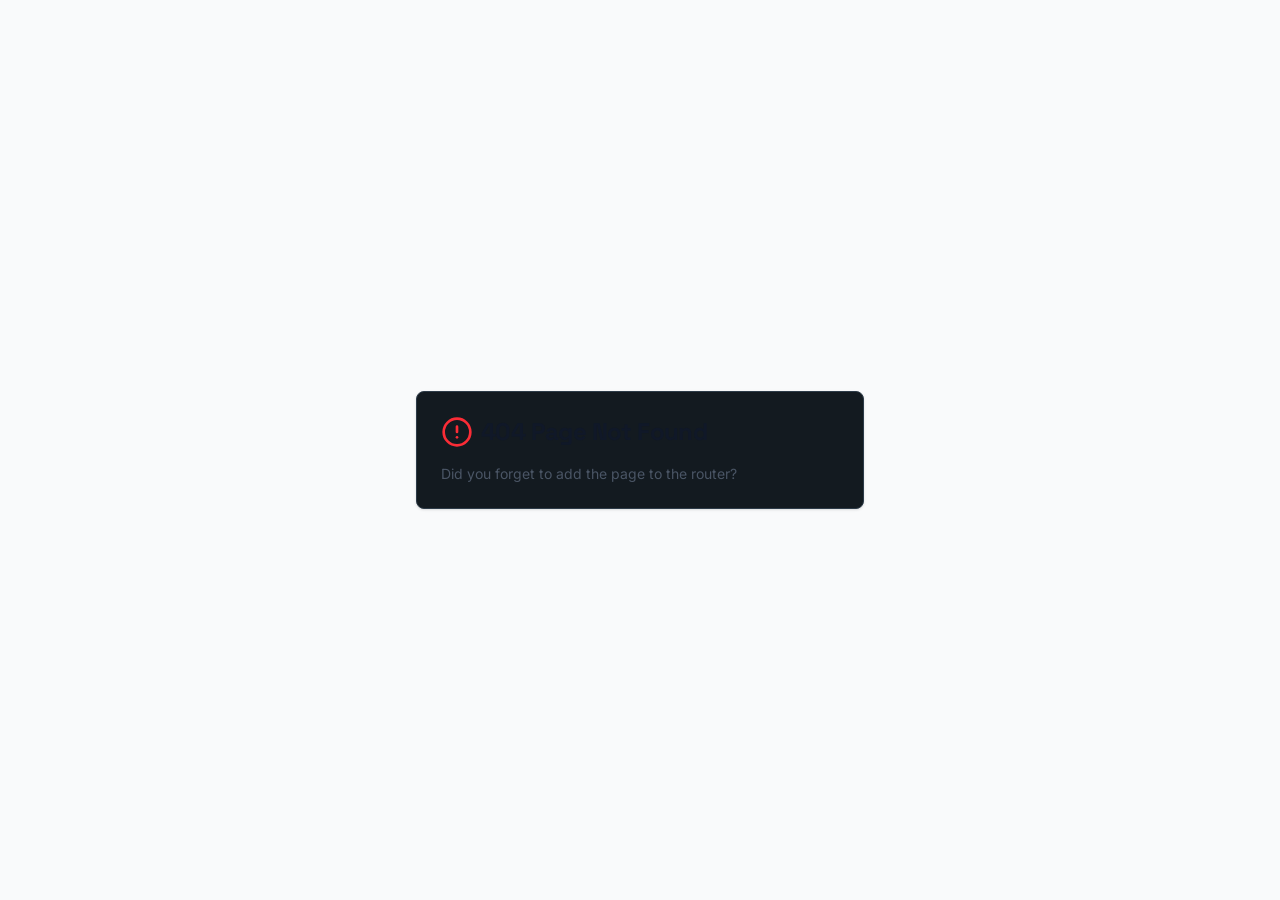
<file: index.html>
<!DOCTYPE html>
<html lang="en">
  <head>
    <meta charset="UTF-8" />
    <meta name="viewport" content="width=device-width, initial-scale=1.0, maximum-scale=1" />
    <title>311 Designs</title>
    <meta name="description" content="311 Designs — built on Replit. Update this description to reflect the app." />
    <meta name="robots" content="index, follow" />
    <meta property="og:title" content="311 Designs" />
    <meta property="og:description" content="311 Designs — built on Replit. Update this description to reflect the app." />
    <meta property="og:type" content="website" />
    <meta name="twitter:card" content="summary_large_image" />
    <meta name="twitter:title" content="311 Designs" />
    <meta name="twitter:description" content="311 Designs — built on Replit. Update this description to reflect the app." />
    <link rel="icon" type="image/png" href="/favicon.png" />
    <link rel="apple-touch-icon" href="/apple-touch-icon.png" />
    <link rel="preconnect" href="https://fonts.googleapis.com">
    <link rel="preconnect" href="https://fonts.gstatic.com" crossorigin>
    <link href="https://fonts.googleapis.com/css2?family=Inter:wght@400;500;600;700&display=swap" rel="stylesheet">
    <script type="module" crossorigin src="/assets/index-Cgvlx0r5.js"></script>
    <link rel="stylesheet" crossorigin href="/assets/index-7z28uoMQ.css">
  </head>
  <body>
    <div id="root"></div>
  </body>
</html>
</file>
<file: assets/index-7z28uoMQ.css>
@import"https://fonts.googleapis.com/css2?family=Inter:wght@400;500;600&family=Space+Grotesk:wght@500;600;700&display=swap";@layer components;@layer properties{@supports (((-webkit-hyphens:none)) and (not (margin-trim:inline))) or ((-moz-orient:inline) and (not (color:rgb(from red r g b)))){*,:before,:after,::backdrop{--tw-translate-x:0;--tw-translate-y:0;--tw-translate-z:0;--tw-scale-x:1;--tw-scale-y:1;--tw-scale-z:1;--tw-rotate-x:initial;--tw-rotate-y:initial;--tw-rotate-z:initial;--tw-skew-x:initial;--tw-skew-y:initial;--tw-space-y-reverse:0;--tw-space-x-reverse:0;--tw-border-style:solid;--tw-gradient-position:initial;--tw-gradient-from:#0000;--tw-gradient-via:#0000;--tw-gradient-to:#0000;--tw-gradient-stops:initial;--tw-gradient-via-stops:initial;--tw-gradient-from-position:0%;--tw-gradient-via-position:50%;--tw-gradient-to-position:100%;--tw-leading:initial;--tw-font-weight:initial;--tw-tracking:initial;--tw-ordinal:initial;--tw-slashed-zero:initial;--tw-numeric-figure:initial;--tw-numeric-spacing:initial;--tw-numeric-fraction:initial;--tw-shadow:0 0 #0000;--tw-shadow-color:initial;--tw-shadow-alpha:100%;--tw-inset-shadow:0 0 #0000;--tw-inset-shadow-color:initial;--tw-inset-shadow-alpha:100%;--tw-ring-color:initial;--tw-ring-shadow:0 0 #0000;--tw-inset-ring-color:initial;--tw-inset-ring-shadow:0 0 #0000;--tw-ring-inset:initial;--tw-ring-offset-width:0px;--tw-ring-offset-color:#fff;--tw-ring-offset-shadow:0 0 #0000;--tw-outline-style:solid;--tw-blur:initial;--tw-brightness:initial;--tw-contrast:initial;--tw-grayscale:initial;--tw-hue-rotate:initial;--tw-invert:initial;--tw-opacity:initial;--tw-saturate:initial;--tw-sepia:initial;--tw-drop-shadow:initial;--tw-drop-shadow-color:initial;--tw-drop-shadow-alpha:100%;--tw-drop-shadow-size:initial;--tw-backdrop-blur:initial;--tw-backdrop-brightness:initial;--tw-backdrop-contrast:initial;--tw-backdrop-grayscale:initial;--tw-backdrop-hue-rotate:initial;--tw-backdrop-invert:initial;--tw-backdrop-opacity:initial;--tw-backdrop-saturate:initial;--tw-backdrop-sepia:initial;--tw-duration:initial;--tw-ease:initial;--tw-content:"";--tw-animation-delay:0s;--tw-animation-direction:normal;--tw-animation-duration:initial;--tw-animation-fill-mode:none;--tw-animation-iteration-count:1;--tw-enter-blur:0;--tw-enter-opacity:1;--tw-enter-rotate:0;--tw-enter-scale:1;--tw-enter-translate-x:0;--tw-enter-translate-y:0;--tw-exit-blur:0;--tw-exit-opacity:1;--tw-exit-rotate:0;--tw-exit-scale:1;--tw-exit-translate-x:0;--tw-exit-translate-y:0}}}@layer theme{:root,:host{--color-red-50:oklch(97.1% .013 17.38);--color-red-300:oklch(80.8% .114 19.571);--color-red-400:oklch(70.4% .191 22.216);--color-red-500:oklch(63.7% .237 25.331);--color-red-600:oklch(57.7% .245 27.325);--color-blue-300:oklch(80.9% .105 251.813);--color-gray-50:oklch(98.5% .002 247.839);--color-gray-600:oklch(44.6% .03 256.802);--color-gray-900:oklch(21% .034 264.665);--color-black:#000;--color-white:#fff;--spacing:.25rem;--container-sm:24rem;--container-md:28rem;--container-lg:32rem;--container-2xl:42rem;--container-4xl:56rem;--text-xs:.75rem;--text-xs--line-height:calc(1 / .75);--text-sm:.875rem;--text-sm--line-height:calc(1.25 / .875);--text-base:1rem;--text-base--line-height: 1.5 ;--text-lg:1.125rem;--text-lg--line-height:calc(1.75 / 1.125);--text-xl:1.25rem;--text-xl--line-height:calc(1.75 / 1.25);--text-2xl:1.5rem;--text-2xl--line-height:calc(2 / 1.5);--text-3xl:1.875rem;--text-3xl--line-height: 1.2 ;--text-4xl:2.25rem;--text-4xl--line-height:calc(2.5 / 2.25);--text-5xl:3rem;--text-5xl--line-height:1;--text-7xl:4.5rem;--text-7xl--line-height:1;--text-8xl:6rem;--text-8xl--line-height:1;--font-weight-light:300;--font-weight-normal:400;--font-weight-medium:500;--font-weight-semibold:600;--font-weight-bold:700;--tracking-tighter:-.05em;--tracking-tight:-.025em;--tracking-wide:.025em;--tracking-wider:.05em;--tracking-widest:.1em;--leading-snug:1.375;--leading-normal:1.5;--leading-relaxed:1.625;--drop-shadow-md:0 3px 3px #0000001f;--drop-shadow-lg:0 4px 4px #00000026;--ease-in-out:cubic-bezier(.4, 0, .2, 1);--animate-spin:spin 1s linear infinite;--animate-pulse:pulse 2s cubic-bezier(.4, 0, .6, 1) infinite;--animate-bounce:bounce 1s infinite;--blur-md:12px;--aspect-video:16 / 9;--default-transition-duration:.15s;--default-transition-timing-function:cubic-bezier(.4, 0, .2, 1);--default-font-family:var(--app-font-sans);--default-mono-font-family:var(--app-font-mono);--color-border:hsl(var(--border))}}@layer base{*,:after,:before,::backdrop{box-sizing:border-box;border:0 solid;margin:0;padding:0}::file-selector-button{box-sizing:border-box;border:0 solid;margin:0;padding:0}html,:host{-webkit-text-size-adjust:100%;tab-size:4;line-height:1.5;font-family:var(--default-font-family,ui-sans-serif, system-ui, sans-serif, "Apple Color Emoji", "Segoe UI Emoji", "Segoe UI Symbol", "Noto Color Emoji");font-feature-settings:var(--default-font-feature-settings,normal);font-variation-settings:var(--default-font-variation-settings,normal);-webkit-tap-highlight-color:transparent}hr{height:0;color:inherit;border-top-width:1px}abbr:where([title]){-webkit-text-decoration:underline dotted;text-decoration:underline dotted}h1,h2,h3,h4,h5,h6{font-size:inherit;font-weight:inherit}a{color:inherit;-webkit-text-decoration:inherit;text-decoration:inherit}b,strong{font-weight:bolder}code,kbd,samp,pre{font-family:var(--default-mono-font-family,ui-monospace, SFMono-Regular, Menlo, Monaco, Consolas, "Liberation Mono", "Courier New", monospace);font-feature-settings:var(--default-mono-font-feature-settings,normal);font-variation-settings:var(--default-mono-font-variation-settings,normal);font-size:1em}small{font-size:80%}sub,sup{vertical-align:baseline;font-size:75%;line-height:0;position:relative}sub{bottom:-.25em}sup{top:-.5em}table{text-indent:0;border-color:inherit;border-collapse:collapse}:-moz-focusring{outline:auto}progress{vertical-align:baseline}summary{display:list-item}ol,ul,menu{list-style:none}img,svg,video,canvas,audio,iframe,embed,object{vertical-align:middle;display:block}img,video{max-width:100%;height:auto}button,input,select,optgroup,textarea{font:inherit;font-feature-settings:inherit;font-variation-settings:inherit;letter-spacing:inherit;color:inherit;opacity:1;background-color:#0000;border-radius:0}::file-selector-button{font:inherit;font-feature-settings:inherit;font-variation-settings:inherit;letter-spacing:inherit;color:inherit;opacity:1;background-color:#0000;border-radius:0}:where(select:is([multiple],[size])) optgroup{font-weight:bolder}:where(select:is([multiple],[size])) optgroup option{padding-inline-start:20px}::file-selector-button{margin-inline-end:4px}::placeholder{opacity:1}@supports (not ((-webkit-appearance:-apple-pay-button))) or (contain-intrinsic-size:1px){::placeholder{color:currentColor}@supports (color:color-mix(in lab,red,red)){::placeholder{color:color-mix(in oklab,currentcolor 50%,transparent)}}}textarea{resize:vertical}::-webkit-search-decoration{-webkit-appearance:none}::-webkit-date-and-time-value{min-height:1lh;text-align:inherit}::-webkit-datetime-edit{display:inline-flex}::-webkit-datetime-edit-fields-wrapper{padding:0}::-webkit-datetime-edit{padding-block:0}::-webkit-datetime-edit-year-field{padding-block:0}::-webkit-datetime-edit-month-field{padding-block:0}::-webkit-datetime-edit-day-field{padding-block:0}::-webkit-datetime-edit-hour-field{padding-block:0}::-webkit-datetime-edit-minute-field{padding-block:0}::-webkit-datetime-edit-second-field{padding-block:0}::-webkit-datetime-edit-millisecond-field{padding-block:0}::-webkit-datetime-edit-meridiem-field{padding-block:0}::-webkit-calendar-picker-indicator{line-height:1}:-moz-ui-invalid{box-shadow:none}button,input:where([type=button],[type=reset],[type=submit]){appearance:button}::file-selector-button{appearance:button}::-webkit-inner-spin-button{height:auto}::-webkit-outer-spin-button{height:auto}[hidden]:where(:not([hidden=until-found])){display:none!important}*{border-color:hsl(var(--border))}body{background-color:hsl(var(--background));font-family:var(--app-font-sans);color:hsl(var(--foreground));-webkit-font-smoothing:antialiased;-moz-osx-font-smoothing:grayscale}h1,h2,h3,h4,h5,h6{font-family:var(--app-font-serif);--tw-tracking:var(--tracking-tight);letter-spacing:var(--tracking-tight)}html{scroll-behavior:smooth}}@layer utilities{.\@container\/field-group{container:field-group/inline-size}.pointer-events-auto{pointer-events:auto}.pointer-events-none{pointer-events:none}.invisible{visibility:hidden}.sr-only{clip-path:inset(50%);white-space:nowrap;border-width:0;width:1px;height:1px;margin:-1px;padding:0;position:absolute;overflow:hidden}.absolute{position:absolute}.fixed{position:fixed}.relative{position:relative}.static{position:static}.inset-0{inset:0}.inset-x-0{inset-inline:0}.inset-y-0{inset-block:0}.-top-12{top:calc(var(--spacing) * -12)}.top-0{top:0}.top-1\.5{top:calc(var(--spacing) * 1.5)}.top-1\/2{top:50%}.top-2{top:calc(var(--spacing) * 2)}.top-3{top:calc(var(--spacing) * 3)}.top-3\.5{top:calc(var(--spacing) * 3.5)}.top-4{top:calc(var(--spacing) * 4)}.top-\[1px\]{top:1px}.top-\[50\%\]{top:50%}.top-\[60\%\]{top:60%}.top-full{top:100%}.-right-12{right:calc(var(--spacing) * -12)}.right-0{right:0}.right-1{right:var(--spacing)}.right-2{right:calc(var(--spacing) * 2)}.right-3{right:calc(var(--spacing) * 3)}.right-4{right:calc(var(--spacing) * 4)}.right-6{right:calc(var(--spacing) * 6)}.-bottom-12{bottom:calc(var(--spacing) * -12)}.bottom-0{bottom:0}.bottom-10{bottom:calc(var(--spacing) * 10)}.-left-12{left:calc(var(--spacing) * -12)}.left-0{left:0}.left-1\/2{left:50%}.left-2{left:calc(var(--spacing) * 2)}.left-3{left:calc(var(--spacing) * 3)}.left-\[50\%\]{left:50%}.z-0{z-index:0}.z-10{z-index:10}.z-20{z-index:20}.z-50{z-index:50}.z-\[1\]{z-index:1}.z-\[100\]{z-index:100}.order-first{order:-9999}.order-last{order:9999}.container{width:100%}@media(min-width:40rem){.container{max-width:40rem}}@media(min-width:48rem){.container{max-width:48rem}}@media(min-width:64rem){.container{max-width:64rem}}@media(min-width:80rem){.container{max-width:80rem}}@media(min-width:96rem){.container{max-width:96rem}}.\!m-0{margin:0!important}.-mx-1{margin-inline:calc(var(--spacing) * -1)}.mx-2{margin-inline:calc(var(--spacing) * 2)}.mx-3\.5{margin-inline:calc(var(--spacing) * 3.5)}.mx-4{margin-inline:calc(var(--spacing) * 4)}.mx-auto{margin-inline:auto}.-my-2{margin-block:calc(var(--spacing) * -2)}.my-0{margin-block:0}.my-0\.5{margin-block:calc(var(--spacing) * .5)}.my-1{margin-block:var(--spacing)}.-mt-4{margin-top:calc(var(--spacing) * -4)}.mt-1\.5{margin-top:calc(var(--spacing) * 1.5)}.mt-2{margin-top:calc(var(--spacing) * 2)}.mt-4{margin-top:calc(var(--spacing) * 4)}.mt-6{margin-top:calc(var(--spacing) * 6)}.mt-12{margin-top:calc(var(--spacing) * 12)}.mt-24{margin-top:calc(var(--spacing) * 24)}.mt-auto{margin-top:auto}.mr-2{margin-right:calc(var(--spacing) * 2)}.mb-1{margin-bottom:var(--spacing)}.mb-2{margin-bottom:calc(var(--spacing) * 2)}.mb-3{margin-bottom:calc(var(--spacing) * 3)}.mb-4{margin-bottom:calc(var(--spacing) * 4)}.mb-6{margin-bottom:calc(var(--spacing) * 6)}.mb-8{margin-bottom:calc(var(--spacing) * 8)}.mb-10{margin-bottom:calc(var(--spacing) * 10)}.mb-16{margin-bottom:calc(var(--spacing) * 16)}.-ml-4{margin-left:calc(var(--spacing) * -4)}.ml-1{margin-left:var(--spacing)}.ml-2{margin-left:calc(var(--spacing) * 2)}.ml-4{margin-left:calc(var(--spacing) * 4)}.ml-auto{margin-left:auto}.line-clamp-2{-webkit-line-clamp:2;-webkit-box-orient:vertical;display:-webkit-box;overflow:hidden}.block{display:block}.flex{display:flex}.grid{display:grid}.hidden{display:none}.inline-flex{display:inline-flex}.table{display:table}.aspect-\[4\/3\]{aspect-ratio:4/3}.aspect-square{aspect-ratio:1}.aspect-video{aspect-ratio:var(--aspect-video)}.size-4{width:calc(var(--spacing) * 4);height:calc(var(--spacing) * 4)}.size-6{width:calc(var(--spacing) * 6);height:calc(var(--spacing) * 6)}.size-8{width:calc(var(--spacing) * 8);height:calc(var(--spacing) * 8)}.size-10{width:calc(var(--spacing) * 10);height:calc(var(--spacing) * 10)}.size-\[--cell-size\]{width:--cell-size;height:--cell-size}.h-1{height:var(--spacing)}.h-1\.5{height:calc(var(--spacing) * 1.5)}.h-1\/2{height:50%}.h-2{height:calc(var(--spacing) * 2)}.h-2\.5{height:calc(var(--spacing) * 2.5)}.h-3{height:calc(var(--spacing) * 3)}.h-3\.5{height:calc(var(--spacing) * 3.5)}.h-3\/4{height:75%}.h-4{height:calc(var(--spacing) * 4)}.h-5{height:calc(var(--spacing) * 5)}.h-6{height:calc(var(--spacing) * 6)}.h-7{height:calc(var(--spacing) * 7)}.h-8{height:calc(var(--spacing) * 8)}.h-9{height:calc(var(--spacing) * 9)}.h-10{height:calc(var(--spacing) * 10)}.h-12{height:calc(var(--spacing) * 12)}.h-14{height:calc(var(--spacing) * 14)}.h-16{height:calc(var(--spacing) * 16)}.h-32{height:calc(var(--spacing) * 32)}.h-44{height:calc(var(--spacing) * 44)}.h-\[--cell-size\]{height:--cell-size}.h-\[1px\]{height:1px}.h-\[var\(--radix-navigation-menu-viewport-height\)\]{height:var(--radix-navigation-menu-viewport-height)}.h-\[var\(--radix-select-trigger-height\)\]{height:var(--radix-select-trigger-height)}.h-auto{height:auto}.h-full{height:100%}.h-px{height:1px}.h-svh{height:100svh}.max-h-\[--radix-context-menu-content-available-height\]{max-height:--radix-context-menu-content-available-height}.max-h-\[--radix-select-content-available-height\]{max-height:--radix-select-content-available-height}.max-h-\[300px\]{max-height:300px}.max-h-\[var\(--radix-dropdown-menu-content-available-height\)\]{max-height:var(--radix-dropdown-menu-content-available-height)}.max-h-screen{max-height:100vh}.min-h-0{min-height:0}.min-h-8{min-height:calc(var(--spacing) * 8)}.min-h-9{min-height:calc(var(--spacing) * 9)}.min-h-10{min-height:calc(var(--spacing) * 10)}.min-h-\[60px\]{min-height:60px}.min-h-\[100dvh\]{min-height:100dvh}.min-h-\[150px\]{min-height:150px}.min-h-screen{min-height:100vh}.min-h-svh{min-height:100svh}.w-0{width:0}.w-1{width:var(--spacing)}.w-1\.5{width:calc(var(--spacing) * 1.5)}.w-1\/2{width:50%}.w-2{width:calc(var(--spacing) * 2)}.w-2\.5{width:calc(var(--spacing) * 2.5)}.w-3{width:calc(var(--spacing) * 3)}.w-3\.5{width:calc(var(--spacing) * 3.5)}.w-3\/4{width:75%}.w-4{width:calc(var(--spacing) * 4)}.w-5{width:calc(var(--spacing) * 5)}.w-7{width:calc(var(--spacing) * 7)}.w-8{width:calc(var(--spacing) * 8)}.w-9{width:calc(var(--spacing) * 9)}.w-10{width:calc(var(--spacing) * 10)}.w-16{width:calc(var(--spacing) * 16)}.w-20{width:calc(var(--spacing) * 20)}.w-32{width:calc(var(--spacing) * 32)}.w-44{width:calc(var(--spacing) * 44)}.w-64{width:calc(var(--spacing) * 64)}.w-72{width:calc(var(--spacing) * 72)}.w-\[--cell-size\]{width:--cell-size}.w-\[1px\]{width:1px}.w-\[100px\]{width:100px}.w-\[var\(--sidebar-width\)\]{width:var(--sidebar-width)}.w-auto{width:auto}.w-fit{width:fit-content}.w-full{width:100%}.w-max{width:max-content}.w-px{width:1px}.max-w-2xl{max-width:var(--container-2xl)}.max-w-4xl{max-width:var(--container-4xl)}.max-w-\[var\(--skeleton-width\)\]{max-width:var(--skeleton-width)}.max-w-lg{max-width:var(--container-lg)}.max-w-max{max-width:max-content}.max-w-md{max-width:var(--container-md)}.max-w-sm{max-width:var(--container-sm)}.min-w-0{min-width:0}.min-w-5{min-width:calc(var(--spacing) * 5)}.min-w-8{min-width:calc(var(--spacing) * 8)}.min-w-9{min-width:calc(var(--spacing) * 9)}.min-w-10{min-width:calc(var(--spacing) * 10)}.min-w-\[--cell-size\]{min-width:--cell-size}.min-w-\[8rem\]{min-width:8rem}.min-w-\[12rem\]{min-width:12rem}.min-w-\[var\(--radix-select-trigger-width\)\]{min-width:var(--radix-select-trigger-width)}.flex-1{flex:1}.shrink-0{flex-shrink:0}.grow{flex-grow:1}.grow-0{flex-grow:0}.basis-full{flex-basis:100%}.caption-bottom{caption-side:bottom}.border-collapse{border-collapse:collapse}.origin-\[--radix-context-menu-content-transform-origin\]{transform-origin:--radix-context-menu-content-transform-origin}.origin-\[--radix-dropdown-menu-content-transform-origin\]{transform-origin:--radix-dropdown-menu-content-transform-origin}.origin-\[--radix-hover-card-content-transform-origin\]{transform-origin:--radix-hover-card-content-transform-origin}.origin-\[--radix-menubar-content-transform-origin\]{transform-origin:--radix-menubar-content-transform-origin}.origin-\[--radix-popover-content-transform-origin\]{transform-origin:--radix-popover-content-transform-origin}.origin-\[--radix-select-content-transform-origin\]{transform-origin:--radix-select-content-transform-origin}.origin-\[--radix-tooltip-content-transform-origin\]{transform-origin:--radix-tooltip-content-transform-origin}.-translate-x-1\/2{--tw-translate-x: -50% ;translate:var(--tw-translate-x) var(--tw-translate-y)}.-translate-x-px{--tw-translate-x:-1px;translate:var(--tw-translate-x) var(--tw-translate-y)}.translate-x-\[-50\%\]{--tw-translate-x:-50%;translate:var(--tw-translate-x) var(--tw-translate-y)}.translate-x-px{--tw-translate-x:1px;translate:var(--tw-translate-x) var(--tw-translate-y)}.-translate-y-1\/2{--tw-translate-y: -50% ;translate:var(--tw-translate-x) var(--tw-translate-y)}.translate-y-4{--tw-translate-y:calc(var(--spacing) * 4);translate:var(--tw-translate-x) var(--tw-translate-y)}.translate-y-\[-50\%\]{--tw-translate-y:-50%;translate:var(--tw-translate-x) var(--tw-translate-y)}.scale-125{--tw-scale-x:125%;--tw-scale-y:125%;--tw-scale-z:125%;scale:var(--tw-scale-x) var(--tw-scale-y)}.rotate-45{rotate:45deg}.rotate-90{rotate:90deg}.transform{transform:var(--tw-rotate-x,) var(--tw-rotate-y,) var(--tw-rotate-z,) var(--tw-skew-x,) var(--tw-skew-y,)}.animate-\[spin_40s_linear_infinite_reverse\]{animation:40s linear infinite reverse spin}.animate-\[spin_60s_linear_infinite\]{animation:60s linear infinite spin}.animate-bounce{animation:var(--animate-bounce)}.animate-caret-blink{animation:1.25s ease-out infinite caret-blink}.animate-in{animation:enter var(--tw-animation-duration,var(--tw-duration,.15s))var(--tw-ease,ease)var(--tw-animation-delay,0s)var(--tw-animation-iteration-count,1)var(--tw-animation-direction,normal)var(--tw-animation-fill-mode,none)}.animate-pulse{animation:var(--animate-pulse)}.animate-spin{animation:var(--animate-spin)}.cursor-default{cursor:default}.cursor-pointer{cursor:pointer}.cursor-text{cursor:text}.touch-none{touch-action:none}.resize-none{resize:none}.resize-y{resize:vertical}.list-disc{list-style-type:disc}.list-none{list-style-type:none}.grid-cols-1{grid-template-columns:repeat(1,minmax(0,1fr))}.flex-col{flex-direction:column}.flex-col-reverse{flex-direction:column-reverse}.flex-row{flex-direction:row}.flex-wrap{flex-wrap:wrap}.place-content-center{place-content:center}.items-center{align-items:center}.items-end{align-items:flex-end}.items-start{align-items:flex-start}.items-stretch{align-items:stretch}.justify-between{justify-content:space-between}.justify-center{justify-content:center}.justify-start{justify-content:flex-start}.gap-1{gap:var(--spacing)}.gap-1\.5{gap:calc(var(--spacing) * 1.5)}.gap-2{gap:calc(var(--spacing) * 2)}.gap-2\.5{gap:calc(var(--spacing) * 2.5)}.gap-3{gap:calc(var(--spacing) * 3)}.gap-4{gap:calc(var(--spacing) * 4)}.gap-6{gap:calc(var(--spacing) * 6)}.gap-7{gap:calc(var(--spacing) * 7)}.gap-8{gap:calc(var(--spacing) * 8)}.gap-16{gap:calc(var(--spacing) * 16)}:where(.space-y-1\.5>:not(:last-child)){--tw-space-y-reverse:0;margin-block-start:calc(calc(var(--spacing) * 1.5) * var(--tw-space-y-reverse));margin-block-end:calc(calc(var(--spacing) * 1.5) * calc(1 - var(--tw-space-y-reverse)))}:where(.space-y-2>:not(:last-child)){--tw-space-y-reverse:0;margin-block-start:calc(calc(var(--spacing) * 2) * var(--tw-space-y-reverse));margin-block-end:calc(calc(var(--spacing) * 2) * calc(1 - var(--tw-space-y-reverse)))}:where(.space-y-6>:not(:last-child)){--tw-space-y-reverse:0;margin-block-start:calc(calc(var(--spacing) * 6) * var(--tw-space-y-reverse));margin-block-end:calc(calc(var(--spacing) * 6) * calc(1 - var(--tw-space-y-reverse)))}:where(.space-x-1>:not(:last-child)){--tw-space-x-reverse:0;margin-inline-start:calc(var(--spacing) * var(--tw-space-x-reverse));margin-inline-end:calc(var(--spacing) * calc(1 - var(--tw-space-x-reverse)))}:where(.space-x-4>:not(:last-child)){--tw-space-x-reverse:0;margin-inline-start:calc(calc(var(--spacing) * 4) * var(--tw-space-x-reverse));margin-inline-end:calc(calc(var(--spacing) * 4) * calc(1 - var(--tw-space-x-reverse)))}.self-stretch{align-self:stretch}.overflow-auto{overflow:auto}.overflow-hidden{overflow:hidden}.overflow-x-hidden{overflow-x:hidden}.overflow-y-auto{overflow-y:auto}.rounded-\[2px\]{border-radius:2px}.rounded-\[calc\(var\(--radius\)-5px\)\]{border-radius:calc(var(--radius) - 5px)}.rounded-\[inherit\]{border-radius:inherit}.rounded-full{border-radius:3.40282e38px}.rounded-lg{border-radius:var(--radius)}.rounded-md{border-radius:calc(var(--radius) - 2px)}.rounded-none{border-radius:0}.rounded-sm{border-radius:calc(var(--radius) - 4px)}.rounded-xl{border-radius:calc(var(--radius) + 4px)}.rounded-t-\[10px\]{border-top-left-radius:10px;border-top-right-radius:10px}.rounded-l-md{border-top-left-radius:calc(var(--radius) - 2px);border-bottom-left-radius:calc(var(--radius) - 2px)}.rounded-tl-sm{border-top-left-radius:calc(var(--radius) - 4px)}.rounded-r-md{border-top-right-radius:calc(var(--radius) - 2px);border-bottom-right-radius:calc(var(--radius) - 2px)}.border{border-style:var(--tw-border-style);border-width:1px}.border-0{border-style:var(--tw-border-style);border-width:0}.border-2{border-style:var(--tw-border-style);border-width:2px}.border-\[1\.5px\]{border-style:var(--tw-border-style);border-width:1.5px}.border-y{border-block-style:var(--tw-border-style);border-block-width:1px}.border-t{border-top-style:var(--tw-border-style);border-top-width:1px}.border-r{border-right-style:var(--tw-border-style);border-right-width:1px}.border-b{border-bottom-style:var(--tw-border-style);border-bottom-width:1px}.border-l{border-left-style:var(--tw-border-style);border-left-width:1px}.border-dashed{--tw-border-style:dashed;border-style:dashed}.\[border-color\:var\(--badge-outline\)\]{border-color:var(--badge-outline)}.\[border-color\:var\(--button-outline\)\]{border-color:var(--button-outline)}.border-\[--color-border\]{border-color:--color-border}.border-border,.border-border\/50{border-color:hsl(var(--border))}@supports (color:color-mix(in lab,red,red)){.border-border\/50{border-color:color-mix(in oklab,hsl(var(--border)) 50%,transparent)}}.border-destructive{border-color:hsl(var(--destructive))}.border-destructive-border{border-color:var(--destructive-border)}.border-destructive\/50{border-color:hsl(var(--destructive))}@supports (color:color-mix(in lab,red,red)){.border-destructive\/50{border-color:color-mix(in oklab,hsl(var(--destructive)) 50%,transparent)}}.border-input{border-color:hsl(var(--input))}.border-primary{border-color:hsl(var(--primary))}.border-primary-border{border-color:var(--primary-border)}.border-primary\/20{border-color:hsl(var(--primary))}@supports (color:color-mix(in lab,red,red)){.border-primary\/20{border-color:color-mix(in oklab,hsl(var(--primary)) 20%,transparent)}}.border-primary\/30{border-color:hsl(var(--primary))}@supports (color:color-mix(in lab,red,red)){.border-primary\/30{border-color:color-mix(in oklab,hsl(var(--primary)) 30%,transparent)}}.border-primary\/40{border-color:hsl(var(--primary))}@supports (color:color-mix(in lab,red,red)){.border-primary\/40{border-color:color-mix(in oklab,hsl(var(--primary)) 40%,transparent)}}.border-primary\/50{border-color:hsl(var(--primary))}@supports (color:color-mix(in lab,red,red)){.border-primary\/50{border-color:color-mix(in oklab,hsl(var(--primary)) 50%,transparent)}}.border-secondary-border{border-color:var(--secondary-border)}.border-transparent{border-color:#0000}.border-t-transparent{border-top-color:#0000}.border-l-transparent{border-left-color:#0000}.bg-\[--color-bg\]{background-color:--color-bg}.bg-accent{background-color:hsl(var(--accent))}.bg-background,.bg-background\/60{background-color:hsl(var(--background))}@supports (color:color-mix(in lab,red,red)){.bg-background\/60{background-color:color-mix(in oklab,hsl(var(--background)) 60%,transparent)}}.bg-background\/90{background-color:hsl(var(--background))}@supports (color:color-mix(in lab,red,red)){.bg-background\/90{background-color:color-mix(in oklab,hsl(var(--background)) 90%,transparent)}}.bg-black\/80{background-color:#000c}@supports (color:color-mix(in lab,red,red)){.bg-black\/80{background-color:color-mix(in oklab,var(--color-black) 80%,transparent)}}.bg-border{background-color:hsl(var(--border))}.bg-card,.bg-card\/20{background-color:hsl(var(--card))}@supports (color:color-mix(in lab,red,red)){.bg-card\/20{background-color:color-mix(in oklab,hsl(var(--card)) 20%,transparent)}}.bg-card\/30{background-color:hsl(var(--card))}@supports (color:color-mix(in lab,red,red)){.bg-card\/30{background-color:color-mix(in oklab,hsl(var(--card)) 30%,transparent)}}.bg-card\/50{background-color:hsl(var(--card))}@supports (color:color-mix(in lab,red,red)){.bg-card\/50{background-color:color-mix(in oklab,hsl(var(--card)) 50%,transparent)}}.bg-destructive{background-color:hsl(var(--destructive))}.bg-foreground{background-color:hsl(var(--foreground))}.bg-gray-50{background-color:var(--color-gray-50)}.bg-input{background-color:hsl(var(--input))}.bg-muted,.bg-muted\/50{background-color:hsl(var(--muted))}@supports (color:color-mix(in lab,red,red)){.bg-muted\/50{background-color:color-mix(in oklab,hsl(var(--muted)) 50%,transparent)}}.bg-popover{background-color:hsl(var(--popover))}.bg-primary,.bg-primary\/10{background-color:hsl(var(--primary))}@supports (color:color-mix(in lab,red,red)){.bg-primary\/10{background-color:color-mix(in oklab,hsl(var(--primary)) 10%,transparent)}}.bg-primary\/20{background-color:hsl(var(--primary))}@supports (color:color-mix(in lab,red,red)){.bg-primary\/20{background-color:color-mix(in oklab,hsl(var(--primary)) 20%,transparent)}}.bg-secondary{background-color:hsl(var(--secondary))}.bg-transparent{background-color:#0000}.bg-white{background-color:var(--color-white)}.bg-white\/40{background-color:#fff6}@supports (color:color-mix(in lab,red,red)){.bg-white\/40{background-color:color-mix(in oklab,var(--color-white) 40%,transparent)}}.bg-gradient-to-b{--tw-gradient-position:to bottom in oklab;background-image:linear-gradient(var(--tw-gradient-stops))}.bg-gradient-to-l{--tw-gradient-position:to left in oklab;background-image:linear-gradient(var(--tw-gradient-stops))}.bg-gradient-to-r{--tw-gradient-position:to right in oklab;background-image:linear-gradient(var(--tw-gradient-stops))}.bg-gradient-to-t{--tw-gradient-position:to top in oklab;background-image:linear-gradient(var(--tw-gradient-stops))}.bg-\[url\(\'data\:image\/svg\+xml\;base64\,PHN2ZyB4bWxucz0iaHR0cDovL3d3dy53My5vcmcvMjAwMC9zdmciIHdpZHRoPSI0IiBoZWlnaHQ9IjQiPgo8cmVjdCB3aWR0aD0iNCIgaGVpZ2h0PSI0IiBmaWxsPSIjZmZmIiBmaWxsLW9wYWNpdHk9IjAuMDUiLz4KPC9zdmc\+\'\)\]{background-image:url([data-uri])}.bg-\[url\(\'data\:image\/svg\+xml\;base64\,PHN2ZyB4bWxucz0iaHR0cDovL3d3dy53My5vcmcvMjAwMC9zdmciIHdpZHRoPSIyMCIgaGVpZ2h0PSIyMCI\+CiAgPGNpcmNsZSBjeD0iMSIgY3k9IjEiIHI9IjEiIGZpbGw9InJnYmEoMjU1LDI1NSwyNTUsMC4wNykiLz4KPC9zdmc\+\'\)\]{background-image:url([data-uri])}.from-background\/40{--tw-gradient-from:hsl(var(--background))}@supports (color:color-mix(in lab,red,red)){.from-background\/40{--tw-gradient-from:color-mix(in oklab, hsl(var(--background)) 40%, transparent)}}.from-background\/40{--tw-gradient-stops:var(--tw-gradient-via-stops,var(--tw-gradient-position), var(--tw-gradient-from) var(--tw-gradient-from-position), var(--tw-gradient-to) var(--tw-gradient-to-position))}.from-background\/90{--tw-gradient-from:hsl(var(--background))}@supports (color:color-mix(in lab,red,red)){.from-background\/90{--tw-gradient-from:color-mix(in oklab, hsl(var(--background)) 90%, transparent)}}.from-background\/90{--tw-gradient-stops:var(--tw-gradient-via-stops,var(--tw-gradient-position), var(--tw-gradient-from) var(--tw-gradient-from-position), var(--tw-gradient-to) var(--tw-gradient-to-position))}.from-muted-foreground{--tw-gradient-from:hsl(var(--muted-foreground));--tw-gradient-stops:var(--tw-gradient-via-stops,var(--tw-gradient-position), var(--tw-gradient-from) var(--tw-gradient-from-position), var(--tw-gradient-to) var(--tw-gradient-to-position))}.from-primary{--tw-gradient-from:hsl(var(--primary));--tw-gradient-stops:var(--tw-gradient-via-stops,var(--tw-gradient-position), var(--tw-gradient-from) var(--tw-gradient-from-position), var(--tw-gradient-to) var(--tw-gradient-to-position))}.from-primary\/5{--tw-gradient-from:hsl(var(--primary))}@supports (color:color-mix(in lab,red,red)){.from-primary\/5{--tw-gradient-from:color-mix(in oklab, hsl(var(--primary)) 5%, transparent)}}.from-primary\/5{--tw-gradient-stops:var(--tw-gradient-via-stops,var(--tw-gradient-position), var(--tw-gradient-from) var(--tw-gradient-from-position), var(--tw-gradient-to) var(--tw-gradient-to-position))}.from-primary\/50{--tw-gradient-from:hsl(var(--primary))}@supports (color:color-mix(in lab,red,red)){.from-primary\/50{--tw-gradient-from:color-mix(in oklab, hsl(var(--primary)) 50%, transparent)}}.from-primary\/50{--tw-gradient-stops:var(--tw-gradient-via-stops,var(--tw-gradient-position), var(--tw-gradient-from) var(--tw-gradient-from-position), var(--tw-gradient-to) var(--tw-gradient-to-position))}.via-background\/20{--tw-gradient-via:hsl(var(--background))}@supports (color:color-mix(in lab,red,red)){.via-background\/20{--tw-gradient-via:color-mix(in oklab, hsl(var(--background)) 20%, transparent)}}.via-background\/20{--tw-gradient-via-stops:var(--tw-gradient-position), var(--tw-gradient-from) var(--tw-gradient-from-position), var(--tw-gradient-via) var(--tw-gradient-via-position), var(--tw-gradient-to) var(--tw-gradient-to-position);--tw-gradient-stops:var(--tw-gradient-via-stops)}.via-background\/80{--tw-gradient-via:hsl(var(--background))}@supports (color:color-mix(in lab,red,red)){.via-background\/80{--tw-gradient-via:color-mix(in oklab, hsl(var(--background)) 80%, transparent)}}.via-background\/80{--tw-gradient-via-stops:var(--tw-gradient-position), var(--tw-gradient-from) var(--tw-gradient-from-position), var(--tw-gradient-via) var(--tw-gradient-via-position), var(--tw-gradient-to) var(--tw-gradient-to-position);--tw-gradient-stops:var(--tw-gradient-via-stops)}.to-background{--tw-gradient-to:hsl(var(--background));--tw-gradient-stops:var(--tw-gradient-via-stops,var(--tw-gradient-position), var(--tw-gradient-from) var(--tw-gradient-from-position), var(--tw-gradient-to) var(--tw-gradient-to-position))}.to-blue-300{--tw-gradient-to:var(--color-blue-300);--tw-gradient-stops:var(--tw-gradient-via-stops,var(--tw-gradient-position), var(--tw-gradient-from) var(--tw-gradient-from-position), var(--tw-gradient-to) var(--tw-gradient-to-position))}.to-transparent{--tw-gradient-to:transparent;--tw-gradient-stops:var(--tw-gradient-via-stops,var(--tw-gradient-position), var(--tw-gradient-from) var(--tw-gradient-from-position), var(--tw-gradient-to) var(--tw-gradient-to-position))}.bg-clip-text{-webkit-background-clip:text;background-clip:text}.fill-current{fill:currentColor}.fill-primary{fill:hsl(var(--primary))}.object-cover{object-fit:cover}.p-0{padding:0}.p-1{padding:var(--spacing)}.p-1\.5{padding:calc(var(--spacing) * 1.5)}.p-2{padding:calc(var(--spacing) * 2)}.p-3{padding:calc(var(--spacing) * 3)}.p-4{padding:calc(var(--spacing) * 4)}.p-6{padding:calc(var(--spacing) * 6)}.p-8{padding:calc(var(--spacing) * 8)}.p-12{padding:calc(var(--spacing) * 12)}.p-\[1px\]{padding:1px}.p-\[3px\]{padding:3px}.px-1{padding-inline:var(--spacing)}.px-1\.5{padding-inline:calc(var(--spacing) * 1.5)}.px-2{padding-inline:calc(var(--spacing) * 2)}.px-2\.5{padding-inline:calc(var(--spacing) * 2.5)}.px-3{padding-inline:calc(var(--spacing) * 3)}.px-4{padding-inline:calc(var(--spacing) * 4)}.px-8{padding-inline:calc(var(--spacing) * 8)}.px-\[--cell-size\]{padding-inline:--cell-size}.py-0\.5{padding-block:calc(var(--spacing) * .5)}.py-1{padding-block:var(--spacing)}.py-1\.5{padding-block:calc(var(--spacing) * 1.5)}.py-2{padding-block:calc(var(--spacing) * 2)}.py-3{padding-block:calc(var(--spacing) * 3)}.py-4{padding-block:calc(var(--spacing) * 4)}.py-5{padding-block:calc(var(--spacing) * 5)}.py-6{padding-block:calc(var(--spacing) * 6)}.py-12{padding-block:calc(var(--spacing) * 12)}.py-24{padding-block:calc(var(--spacing) * 24)}.pt-0{padding-top:0}.pt-3{padding-top:calc(var(--spacing) * 3)}.pt-4{padding-top:calc(var(--spacing) * 4)}.pt-6{padding-top:calc(var(--spacing) * 6)}.pt-8{padding-top:calc(var(--spacing) * 8)}.pt-20{padding-top:calc(var(--spacing) * 20)}.pr-1{padding-right:var(--spacing)}.pr-2{padding-right:calc(var(--spacing) * 2)}.pr-2\.5{padding-right:calc(var(--spacing) * 2.5)}.pr-3{padding-right:calc(var(--spacing) * 3)}.pr-8{padding-right:calc(var(--spacing) * 8)}.pb-3{padding-bottom:calc(var(--spacing) * 3)}.pb-4{padding-bottom:calc(var(--spacing) * 4)}.pl-2{padding-left:calc(var(--spacing) * 2)}.pl-2\.5{padding-left:calc(var(--spacing) * 2.5)}.pl-3{padding-left:calc(var(--spacing) * 3)}.pl-4{padding-left:calc(var(--spacing) * 4)}.pl-8{padding-left:calc(var(--spacing) * 8)}.text-center{text-align:center}.text-left{text-align:left}.align-middle{vertical-align:middle}.font-mono{font-family:var(--app-font-mono)}.font-sans{font-family:var(--app-font-sans)}.font-serif{font-family:var(--app-font-serif)}.text-2xl{font-size:var(--text-2xl);line-height:var(--tw-leading,var(--text-2xl--line-height))}.text-3xl{font-size:var(--text-3xl);line-height:var(--tw-leading,var(--text-3xl--line-height))}.text-5xl{font-size:var(--text-5xl);line-height:var(--tw-leading,var(--text-5xl--line-height))}.text-base{font-size:var(--text-base);line-height:var(--tw-leading,var(--text-base--line-height))}.text-lg{font-size:var(--text-lg);line-height:var(--tw-leading,var(--text-lg--line-height))}.text-sm{font-size:var(--text-sm);line-height:var(--tw-leading,var(--text-sm--line-height))}.text-sm\/relaxed{font-size:var(--text-sm);line-height:var(--leading-relaxed)}.text-xl{font-size:var(--text-xl);line-height:var(--tw-leading,var(--text-xl--line-height))}.text-xs{font-size:var(--text-xs);line-height:var(--tw-leading,var(--text-xs--line-height))}.text-\[0\.8rem\]{font-size:.8rem}.leading-none{--tw-leading:1;line-height:1}.leading-normal{--tw-leading:var(--leading-normal);line-height:var(--leading-normal)}.leading-relaxed{--tw-leading:var(--leading-relaxed);line-height:var(--leading-relaxed)}.leading-snug{--tw-leading:var(--leading-snug);line-height:var(--leading-snug)}.font-bold{--tw-font-weight:var(--font-weight-bold);font-weight:var(--font-weight-bold)}.font-light{--tw-font-weight:var(--font-weight-light);font-weight:var(--font-weight-light)}.font-medium{--tw-font-weight:var(--font-weight-medium);font-weight:var(--font-weight-medium)}.font-normal{--tw-font-weight:var(--font-weight-normal);font-weight:var(--font-weight-normal)}.font-semibold{--tw-font-weight:var(--font-weight-semibold);font-weight:var(--font-weight-semibold)}.tracking-tight{--tw-tracking:var(--tracking-tight);letter-spacing:var(--tracking-tight)}.tracking-tighter{--tw-tracking:var(--tracking-tighter);letter-spacing:var(--tracking-tighter)}.tracking-wide{--tw-tracking:var(--tracking-wide);letter-spacing:var(--tracking-wide)}.tracking-wider{--tw-tracking:var(--tracking-wider);letter-spacing:var(--tracking-wider)}.tracking-widest{--tw-tracking:var(--tracking-widest);letter-spacing:var(--tracking-widest)}.text-balance{text-wrap:balance}.break-words{overflow-wrap:break-word}.whitespace-nowrap{white-space:nowrap}.text-accent-foreground{color:hsl(var(--accent-foreground))}.text-card-foreground{color:hsl(var(--card-foreground))}.text-current{color:currentColor}.text-destructive{color:hsl(var(--destructive))}.text-destructive-foreground{color:hsl(var(--destructive-foreground))}.text-foreground,.text-foreground\/50{color:hsl(var(--foreground))}@supports (color:color-mix(in lab,red,red)){.text-foreground\/50{color:color-mix(in oklab,hsl(var(--foreground)) 50%,transparent)}}.text-gray-600{color:var(--color-gray-600)}.text-gray-900{color:var(--color-gray-900)}.text-muted-foreground,.text-muted-foreground\/60{color:hsl(var(--muted-foreground))}@supports (color:color-mix(in lab,red,red)){.text-muted-foreground\/60{color:color-mix(in oklab,hsl(var(--muted-foreground)) 60%,transparent)}}.text-popover-foreground{color:hsl(var(--popover-foreground))}.text-primary{color:hsl(var(--primary))}.text-primary-foreground{color:hsl(var(--primary-foreground))}.text-primary\/20{color:hsl(var(--primary))}@supports (color:color-mix(in lab,red,red)){.text-primary\/20{color:color-mix(in oklab,hsl(var(--primary)) 20%,transparent)}}.text-red-500{color:var(--color-red-500)}.text-secondary-foreground{color:hsl(var(--secondary-foreground))}.text-transparent{color:#0000}.text-white{color:var(--color-white)}.uppercase{text-transform:uppercase}.tabular-nums{--tw-numeric-spacing:tabular-nums;font-variant-numeric:var(--tw-ordinal,) var(--tw-slashed-zero,) var(--tw-numeric-figure,) var(--tw-numeric-spacing,) var(--tw-numeric-fraction,)}.underline-offset-4{text-underline-offset:4px}.opacity-0{opacity:0}.opacity-5{opacity:.05}.opacity-20{opacity:.2}.opacity-30{opacity:.3}.opacity-50{opacity:.5}.opacity-60{opacity:.6}.opacity-70{opacity:.7}.opacity-80{opacity:.8}.opacity-90{opacity:.9}.mix-blend-luminosity{mix-blend-mode:luminosity}.shadow{--tw-shadow:0 1px 3px 0 var(--tw-shadow-color,#0000001a), 0 1px 2px -1px var(--tw-shadow-color,#0000001a);box-shadow:var(--tw-inset-shadow),var(--tw-inset-ring-shadow),var(--tw-ring-offset-shadow),var(--tw-ring-shadow),var(--tw-shadow)}.shadow-\[0_0_0_1px_hsl\(var\(--sidebar-border\)\)\]{--tw-shadow:0 0 0 1px var(--tw-shadow-color,hsl(var(--sidebar-border)));box-shadow:var(--tw-inset-shadow),var(--tw-inset-ring-shadow),var(--tw-ring-offset-shadow),var(--tw-ring-shadow),var(--tw-shadow)}.shadow-\[0_0_8px_rgba\(63\,88\,115\,0\.8\)\]{--tw-shadow:0 0 8px var(--tw-shadow-color,#3f5873cc);box-shadow:var(--tw-inset-shadow),var(--tw-inset-ring-shadow),var(--tw-ring-offset-shadow),var(--tw-ring-shadow),var(--tw-shadow)}.shadow-\[0_0_15px_rgba\(63\,88\,115\,0\.2\)\]{--tw-shadow:0 0 15px var(--tw-shadow-color,#3f587333);box-shadow:var(--tw-inset-shadow),var(--tw-inset-ring-shadow),var(--tw-ring-offset-shadow),var(--tw-ring-shadow),var(--tw-shadow)}.shadow-\[0_0_20px_rgba\(63\,88\,115\,0\.3\)\]{--tw-shadow:0 0 20px var(--tw-shadow-color,#3f58734d);box-shadow:var(--tw-inset-shadow),var(--tw-inset-ring-shadow),var(--tw-ring-offset-shadow),var(--tw-ring-shadow),var(--tw-shadow)}.shadow-\[0_0_30px_rgba\(63\,88\,115\,0\.4\)\]{--tw-shadow:0 0 30px var(--tw-shadow-color,#3f587366);box-shadow:var(--tw-inset-shadow),var(--tw-inset-ring-shadow),var(--tw-ring-offset-shadow),var(--tw-ring-shadow),var(--tw-shadow)}.shadow-inner{--tw-shadow:inset 0 2px 4px 0 var(--tw-shadow-color,#0000000d);box-shadow:var(--tw-inset-shadow),var(--tw-inset-ring-shadow),var(--tw-ring-offset-shadow),var(--tw-ring-shadow),var(--tw-shadow)}.shadow-lg{--tw-shadow:0 10px 15px -3px var(--tw-shadow-color,#0000001a), 0 4px 6px -4px var(--tw-shadow-color,#0000001a);box-shadow:var(--tw-inset-shadow),var(--tw-inset-ring-shadow),var(--tw-ring-offset-shadow),var(--tw-ring-shadow),var(--tw-shadow)}.shadow-md{--tw-shadow:0 4px 6px -1px var(--tw-shadow-color,#0000001a), 0 2px 4px -2px var(--tw-shadow-color,#0000001a);box-shadow:var(--tw-inset-shadow),var(--tw-inset-ring-shadow),var(--tw-ring-offset-shadow),var(--tw-ring-shadow),var(--tw-shadow)}.shadow-none{--tw-shadow:0 0 #0000;box-shadow:var(--tw-inset-shadow),var(--tw-inset-ring-shadow),var(--tw-ring-offset-shadow),var(--tw-ring-shadow),var(--tw-shadow)}.shadow-sm{--tw-shadow:0 1px 3px 0 var(--tw-shadow-color,#0000001a), 0 1px 2px -1px var(--tw-shadow-color,#0000001a);box-shadow:var(--tw-inset-shadow),var(--tw-inset-ring-shadow),var(--tw-ring-offset-shadow),var(--tw-ring-shadow),var(--tw-shadow)}.shadow-xl{--tw-shadow:0 20px 25px -5px var(--tw-shadow-color,#0000001a), 0 8px 10px -6px var(--tw-shadow-color,#0000001a);box-shadow:var(--tw-inset-shadow),var(--tw-inset-ring-shadow),var(--tw-ring-offset-shadow),var(--tw-ring-shadow),var(--tw-shadow)}.shadow-xs{--tw-shadow:0 1px 2px 0 var(--tw-shadow-color,#0000000d);box-shadow:var(--tw-inset-shadow),var(--tw-inset-ring-shadow),var(--tw-ring-offset-shadow),var(--tw-ring-shadow),var(--tw-shadow)}.ring-0{--tw-ring-shadow:var(--tw-ring-inset,) 0 0 0 calc(0px + var(--tw-ring-offset-width)) var(--tw-ring-color,currentcolor);box-shadow:var(--tw-inset-shadow),var(--tw-inset-ring-shadow),var(--tw-ring-offset-shadow),var(--tw-ring-shadow),var(--tw-shadow)}.ring-1{--tw-ring-shadow:var(--tw-ring-inset,) 0 0 0 calc(1px + var(--tw-ring-offset-width)) var(--tw-ring-color,currentcolor);box-shadow:var(--tw-inset-shadow),var(--tw-inset-ring-shadow),var(--tw-ring-offset-shadow),var(--tw-ring-shadow),var(--tw-shadow)}.ring-ring{--tw-ring-color:hsl(var(--ring))}.ring-offset-background{--tw-ring-offset-color:hsl(var(--background))}.outline-hidden{--tw-outline-style:none;outline-style:none}@media(forced-colors:active){.outline-hidden{outline-offset:2px;outline:2px solid #0000}}.outline{outline-style:var(--tw-outline-style);outline-width:1px}.outline-2{outline-style:var(--tw-outline-style);outline-width:2px}.outline-offset-2{outline-offset:2px}.outline-transparent{outline-color:#0000}.drop-shadow-\[0_0_8px_rgba\(63\,88\,115\,0\.5\)\]{--tw-drop-shadow-size:drop-shadow(0 0 8px var(--tw-drop-shadow-color,#3f587380));--tw-drop-shadow:var(--tw-drop-shadow-size);filter:var(--tw-blur,) var(--tw-brightness,) var(--tw-contrast,) var(--tw-grayscale,) var(--tw-hue-rotate,) var(--tw-invert,) var(--tw-saturate,) var(--tw-sepia,) var(--tw-drop-shadow,)}.drop-shadow-\[0_0_15px_rgba\(63\,88\,115\,0\.8\)\]{--tw-drop-shadow-size:drop-shadow(0 0 15px var(--tw-drop-shadow-color,#3f5873cc));--tw-drop-shadow:var(--tw-drop-shadow-size);filter:var(--tw-blur,) var(--tw-brightness,) var(--tw-contrast,) var(--tw-grayscale,) var(--tw-hue-rotate,) var(--tw-invert,) var(--tw-saturate,) var(--tw-sepia,) var(--tw-drop-shadow,)}.drop-shadow-lg{--tw-drop-shadow-size:drop-shadow(0 4px 4px var(--tw-drop-shadow-color,#00000026));--tw-drop-shadow:drop-shadow(var(--drop-shadow-lg));filter:var(--tw-blur,) var(--tw-brightness,) var(--tw-contrast,) var(--tw-grayscale,) var(--tw-hue-rotate,) var(--tw-invert,) var(--tw-saturate,) var(--tw-sepia,) var(--tw-drop-shadow,)}.drop-shadow-md{--tw-drop-shadow-size:drop-shadow(0 3px 3px var(--tw-drop-shadow-color,#0000001f));--tw-drop-shadow:drop-shadow(var(--drop-shadow-md));filter:var(--tw-blur,) var(--tw-brightness,) var(--tw-contrast,) var(--tw-grayscale,) var(--tw-hue-rotate,) var(--tw-invert,) var(--tw-saturate,) var(--tw-sepia,) var(--tw-drop-shadow,)}.filter{filter:var(--tw-blur,) var(--tw-brightness,) var(--tw-contrast,) var(--tw-grayscale,) var(--tw-hue-rotate,) var(--tw-invert,) var(--tw-saturate,) var(--tw-sepia,) var(--tw-drop-shadow,)}.backdrop-blur-md{--tw-backdrop-blur:blur(var(--blur-md));-webkit-backdrop-filter:var(--tw-backdrop-blur,) var(--tw-backdrop-brightness,) var(--tw-backdrop-contrast,) var(--tw-backdrop-grayscale,) var(--tw-backdrop-hue-rotate,) var(--tw-backdrop-invert,) var(--tw-backdrop-opacity,) var(--tw-backdrop-saturate,) var(--tw-backdrop-sepia,);backdrop-filter:var(--tw-backdrop-blur,) var(--tw-backdrop-brightness,) var(--tw-backdrop-contrast,) var(--tw-backdrop-grayscale,) var(--tw-backdrop-hue-rotate,) var(--tw-backdrop-invert,) var(--tw-backdrop-opacity,) var(--tw-backdrop-saturate,) var(--tw-backdrop-sepia,)}.transition{transition-property:color,background-color,border-color,outline-color,text-decoration-color,fill,stroke,--tw-gradient-from,--tw-gradient-via,--tw-gradient-to,opacity,box-shadow,transform,translate,scale,rotate,filter,-webkit-backdrop-filter,backdrop-filter,display,content-visibility,overlay,pointer-events;transition-timing-function:var(--tw-ease,var(--default-transition-timing-function));transition-duration:var(--tw-duration,var(--default-transition-duration))}.transition-\[color\,box-shadow\]{transition-property:color,box-shadow;transition-timing-function:var(--tw-ease,var(--default-transition-timing-function));transition-duration:var(--tw-duration,var(--default-transition-duration))}.transition-\[left\,right\,width\]{transition-property:left,right,width;transition-timing-function:var(--tw-ease,var(--default-transition-timing-function));transition-duration:var(--tw-duration,var(--default-transition-duration))}.transition-\[margin\,opacity\]{transition-property:margin,opacity;transition-timing-function:var(--tw-ease,var(--default-transition-timing-function));transition-duration:var(--tw-duration,var(--default-transition-duration))}.transition-\[width\,height\,padding\]{transition-property:width,height,padding;transition-timing-function:var(--tw-ease,var(--default-transition-timing-function));transition-duration:var(--tw-duration,var(--default-transition-duration))}.transition-\[width\]{transition-property:width;transition-timing-function:var(--tw-ease,var(--default-transition-timing-function));transition-duration:var(--tw-duration,var(--default-transition-duration))}.transition-all{transition-property:all;transition-timing-function:var(--tw-ease,var(--default-transition-timing-function));transition-duration:var(--tw-duration,var(--default-transition-duration))}.transition-colors{transition-property:color,background-color,border-color,outline-color,text-decoration-color,fill,stroke,--tw-gradient-from,--tw-gradient-via,--tw-gradient-to;transition-timing-function:var(--tw-ease,var(--default-transition-timing-function));transition-duration:var(--tw-duration,var(--default-transition-duration))}.transition-opacity{transition-property:opacity;transition-timing-function:var(--tw-ease,var(--default-transition-timing-function));transition-duration:var(--tw-duration,var(--default-transition-duration))}.transition-shadow{transition-property:box-shadow;transition-timing-function:var(--tw-ease,var(--default-transition-timing-function));transition-duration:var(--tw-duration,var(--default-transition-duration))}.transition-transform{transition-property:transform,translate,scale,rotate;transition-timing-function:var(--tw-ease,var(--default-transition-timing-function));transition-duration:var(--tw-duration,var(--default-transition-duration))}.delay-100{transition-delay:.1s}.duration-100{--tw-duration:.1s;transition-duration:.1s}.duration-200{--tw-duration:.2s;transition-duration:.2s}.duration-300{--tw-duration:.3s;transition-duration:.3s}.duration-500{--tw-duration:.5s;transition-duration:.5s}.duration-700{--tw-duration:.7s;transition-duration:.7s}.duration-1000{--tw-duration:1s;transition-duration:1s}.ease-in-out{--tw-ease:var(--ease-in-out);transition-timing-function:var(--ease-in-out)}.ease-linear{--tw-ease:linear;transition-timing-function:linear}.delay-100{--tw-animation-delay:.1s;animation-delay:.1s}.fade-in-0{--tw-enter-opacity:0}.outline-none{--tw-outline-style:none;outline-style:none}.select-none{-webkit-user-select:none;user-select:none}.zoom-in-95{--tw-enter-scale:.95}.\[--cell-size\:2rem\]{--cell-size:2rem}.group-focus-within\/menu-item\:opacity-100:is(:where(.group\/menu-item):focus-within *){opacity:1}@media(hover:hover){.group-hover\:translate-x-1:is(:where(.group):hover *){--tw-translate-x:var(--spacing);translate:var(--tw-translate-x) var(--tw-translate-y)}.group-hover\:translate-y-0:is(:where(.group):hover *){--tw-translate-y:0;translate:var(--tw-translate-x) var(--tw-translate-y)}.group-hover\:scale-110:is(:where(.group):hover *){--tw-scale-x:110%;--tw-scale-y:110%;--tw-scale-z:110%;scale:var(--tw-scale-x) var(--tw-scale-y)}.group-hover\:opacity-10:is(:where(.group):hover *){opacity:.1}.group-hover\:opacity-100:is(:where(.group):hover *){opacity:1}.group-hover\:mix-blend-normal:is(:where(.group):hover *){mix-blend-mode:normal}.group-hover\/menu-item\:opacity-100:is(:where(.group\/menu-item):hover *){opacity:1}}.group-has-data-\[sidebar\=menu-action\]\/menu-item\:pr-8:is(:where(.group\/menu-item):has([data-sidebar=menu-action]) *){padding-right:calc(var(--spacing) * 8)}.group-has-\[\[data-orientation\=horizontal\]\]\/field\:text-balance:is(:where(.group\/field):has([data-orientation=horizontal]) *){text-wrap:balance}.group-has-\[\[data-slot\=item-description\]\]\/item\:translate-y-0\.5:is(:where(.group\/item):has([data-slot=item-description]) *){--tw-translate-y:calc(var(--spacing) * .5);translate:var(--tw-translate-x) var(--tw-translate-y)}.group-has-\[\[data-slot\=item-description\]\]\/item\:self-start:is(:where(.group\/item):has([data-slot=item-description]) *){align-self:flex-start}.group-has-\[\>input\]\/input-group\:pt-2\.5:is(:where(.group\/input-group):has(>input) *){padding-top:calc(var(--spacing) * 2.5)}.group-has-\[\>input\]\/input-group\:pb-2\.5:is(:where(.group\/input-group):has(>input) *){padding-bottom:calc(var(--spacing) * 2.5)}.group-data-\[collapsible\=icon\]\:-mt-8:is(:where(.group)[data-collapsible=icon] *){margin-top:calc(var(--spacing) * -8)}.group-data-\[collapsible\=icon\]\:hidden:is(:where(.group)[data-collapsible=icon] *){display:none}.group-data-\[collapsible\=icon\]\:h-8\!:is(:where(.group)[data-collapsible=icon] *){height:calc(var(--spacing) * 8)!important}.group-data-\[collapsible\=icon\]\:w-8\!:is(:where(.group)[data-collapsible=icon] *){width:calc(var(--spacing) * 8)!important}.group-data-\[collapsible\=icon\]\:w-\[calc\(var\(--sidebar-width-icon\)\+var\(--spacing-4\)\)\]:is(:where(.group)[data-collapsible=icon] *){width:calc(var(--sidebar-width-icon) + var(--spacing-4))}.group-data-\[collapsible\=icon\]\:w-\[calc\(var\(--sidebar-width-icon\)\+var\(--spacing-4\)\+2px\)\]:is(:where(.group)[data-collapsible=icon] *){width:calc(var(--sidebar-width-icon) + var(--spacing-4) + 2px)}.group-data-\[collapsible\=icon\]\:w-\[var\(--sidebar-width-icon\)\]:is(:where(.group)[data-collapsible=icon] *){width:var(--sidebar-width-icon)}.group-data-\[collapsible\=icon\]\:overflow-hidden:is(:where(.group)[data-collapsible=icon] *){overflow:hidden}.group-data-\[collapsible\=icon\]\:p-0\!:is(:where(.group)[data-collapsible=icon] *){padding:0!important}.group-data-\[collapsible\=icon\]\:p-2\!:is(:where(.group)[data-collapsible=icon] *){padding:calc(var(--spacing) * 2)!important}.group-data-\[collapsible\=icon\]\:opacity-0:is(:where(.group)[data-collapsible=icon] *){opacity:0}.group-data-\[collapsible\=offcanvas\]\:right-\[calc\(var\(--sidebar-width\)\*-1\)\]:is(:where(.group)[data-collapsible=offcanvas] *){right:calc(var(--sidebar-width) * -1)}.group-data-\[collapsible\=offcanvas\]\:left-\[calc\(var\(--sidebar-width\)\*-1\)\]:is(:where(.group)[data-collapsible=offcanvas] *){left:calc(var(--sidebar-width) * -1)}.group-data-\[collapsible\=offcanvas\]\:w-0:is(:where(.group)[data-collapsible=offcanvas] *){width:0}.group-data-\[collapsible\=offcanvas\]\:translate-x-0:is(:where(.group)[data-collapsible=offcanvas] *){--tw-translate-x:0;translate:var(--tw-translate-x) var(--tw-translate-y)}.group-data-\[disabled\=true\]\/field\:opacity-50:is(:where(.group\/field)[data-disabled=true] *),.group-data-\[disabled\=true\]\/input-group\:opacity-50:is(:where(.group\/input-group)[data-disabled=true] *){opacity:.5}.group-data-\[focused\=true\]\/day\:relative:is(:where(.group\/day)[data-focused=true] *){position:relative}.group-data-\[focused\=true\]\/day\:z-10:is(:where(.group\/day)[data-focused=true] *){z-index:10}.group-data-\[focused\=true\]\/day\:border-ring:is(:where(.group\/day)[data-focused=true] *){border-color:hsl(var(--ring))}.group-data-\[focused\=true\]\/day\:ring-\[3px\]:is(:where(.group\/day)[data-focused=true] *){--tw-ring-shadow:var(--tw-ring-inset,) 0 0 0 calc(3px + var(--tw-ring-offset-width)) var(--tw-ring-color,currentcolor);box-shadow:var(--tw-inset-shadow),var(--tw-inset-ring-shadow),var(--tw-ring-offset-shadow),var(--tw-ring-shadow),var(--tw-shadow)}.group-data-\[focused\=true\]\/day\:ring-ring\/50:is(:where(.group\/day)[data-focused=true] *){--tw-ring-color:hsl(var(--ring))}@supports (color:color-mix(in lab,red,red)){.group-data-\[focused\=true\]\/day\:ring-ring\/50:is(:where(.group\/day)[data-focused=true] *){--tw-ring-color:color-mix(in oklab, hsl(var(--ring)) 50%, transparent)}}.group-data-\[side\=left\]\:-right-4:is(:where(.group)[data-side=left] *){right:calc(var(--spacing) * -4)}.group-data-\[side\=left\]\:border-r:is(:where(.group)[data-side=left] *){border-right-style:var(--tw-border-style);border-right-width:1px}.group-data-\[side\=right\]\:left-0:is(:where(.group)[data-side=right] *){left:0}.group-data-\[side\=right\]\:rotate-180:is(:where(.group)[data-side=right] *){rotate:180deg}.group-data-\[side\=right\]\:border-l:is(:where(.group)[data-side=right] *){border-left-style:var(--tw-border-style);border-left-width:1px}.group-data-\[state\=open\]\:rotate-180:is(:where(.group)[data-state=open] *){rotate:180deg}.group-data-\[variant\=floating\]\:rounded-lg:is(:where(.group)[data-variant=floating] *){border-radius:var(--radius)}.group-data-\[variant\=floating\]\:border:is(:where(.group)[data-variant=floating] *){border-style:var(--tw-border-style);border-width:1px}.group-data-\[variant\=floating\]\:shadow-sm:is(:where(.group)[data-variant=floating] *){--tw-shadow:0 1px 3px 0 var(--tw-shadow-color,#0000001a), 0 1px 2px -1px var(--tw-shadow-color,#0000001a);box-shadow:var(--tw-inset-shadow),var(--tw-inset-ring-shadow),var(--tw-ring-offset-shadow),var(--tw-ring-shadow),var(--tw-shadow)}.group-data-\[variant\=outline\]\/field-group\:-mb-2:is(:where(.group\/field-group)[data-variant=outline] *){margin-bottom:calc(var(--spacing) * -2)}.group-\[\.destructive\]\:border-muted\/40:is(:where(.group).destructive *){border-color:hsl(var(--muted))}@supports (color:color-mix(in lab,red,red)){.group-\[\.destructive\]\:border-muted\/40:is(:where(.group).destructive *){border-color:color-mix(in oklab,hsl(var(--muted)) 40%,transparent)}}.group-\[\.destructive\]\:text-red-300:is(:where(.group).destructive *){color:var(--color-red-300)}.group-\[\.toast\]\:bg-muted:is(:where(.group).toast *){background-color:hsl(var(--muted))}.group-\[\.toast\]\:bg-primary:is(:where(.group).toast *){background-color:hsl(var(--primary))}.group-\[\.toast\]\:text-muted-foreground:is(:where(.group).toast *){color:hsl(var(--muted-foreground))}.group-\[\.toast\]\:text-primary-foreground:is(:where(.group).toast *){color:hsl(var(--primary-foreground))}.group-\[\.toaster\]\:border-border:is(:where(.group).toaster *){border-color:hsl(var(--border))}.group-\[\.toaster\]\:bg-background:is(:where(.group).toaster *){background-color:hsl(var(--background))}.group-\[\.toaster\]\:text-foreground:is(:where(.group).toaster *){color:hsl(var(--foreground))}.group-\[\.toaster\]\:shadow-lg:is(:where(.group).toaster *){--tw-shadow:0 10px 15px -3px var(--tw-shadow-color,#0000001a), 0 4px 6px -4px var(--tw-shadow-color,#0000001a);box-shadow:var(--tw-inset-shadow),var(--tw-inset-ring-shadow),var(--tw-ring-offset-shadow),var(--tw-ring-shadow),var(--tw-shadow)}.peer-disabled\:cursor-not-allowed:is(:where(.peer):disabled~*){cursor:not-allowed}.peer-disabled\:opacity-70:is(:where(.peer):disabled~*){opacity:.7}.peer-data-\[size\=default\]\/menu-button\:top-1\.5:is(:where(.peer\/menu-button)[data-size=default]~*){top:calc(var(--spacing) * 1.5)}.peer-data-\[size\=lg\]\/menu-button\:top-2\.5:is(:where(.peer\/menu-button)[data-size=lg]~*){top:calc(var(--spacing) * 2.5)}.peer-data-\[size\=sm\]\/menu-button\:top-1:is(:where(.peer\/menu-button)[data-size=sm]~*){top:var(--spacing)}.selection\:bg-primary ::selection{background-color:hsl(var(--primary))}.selection\:bg-primary::selection{background-color:hsl(var(--primary))}.selection\:text-primary-foreground ::selection{color:hsl(var(--primary-foreground))}.selection\:text-primary-foreground::selection{color:hsl(var(--primary-foreground))}.file\:border-0::file-selector-button{border-style:var(--tw-border-style);border-width:0}.file\:bg-transparent::file-selector-button{background-color:#0000}.file\:text-sm::file-selector-button{font-size:var(--text-sm);line-height:var(--tw-leading,var(--text-sm--line-height))}.file\:font-medium::file-selector-button{--tw-font-weight:var(--font-weight-medium);font-weight:var(--font-weight-medium)}.file\:text-foreground::file-selector-button{color:hsl(var(--foreground))}.placeholder\:text-muted-foreground::placeholder{color:hsl(var(--muted-foreground))}.after\:absolute:after{content:var(--tw-content);position:absolute}.after\:-inset-2:after{content:var(--tw-content);inset:calc(var(--spacing) * -2)}.after\:inset-y-0:after{content:var(--tw-content);inset-block:0}.after\:left-1\/2:after{content:var(--tw-content);left:50%}.after\:w-1:after{content:var(--tw-content);width:var(--spacing)}.after\:w-\[2px\]:after{content:var(--tw-content);width:2px}.after\:-translate-x-1\/2:after{content:var(--tw-content);--tw-translate-x: -50% ;translate:var(--tw-translate-x) var(--tw-translate-y)}.group-data-\[collapsible\=offcanvas\]\:after\:left-full:is(:where(.group)[data-collapsible=offcanvas] *):after{content:var(--tw-content);left:100%}.first\:rounded-l-md:first-child{border-top-left-radius:calc(var(--radius) - 2px);border-bottom-left-radius:calc(var(--radius) - 2px)}.first\:border-l:first-child{border-left-style:var(--tw-border-style);border-left-width:1px}.last\:mt-0:last-child{margin-top:0}.last\:rounded-r-md:last-child{border-top-right-radius:calc(var(--radius) - 2px);border-bottom-right-radius:calc(var(--radius) - 2px)}@media(hover:hover){.hover\:border-primary\/50:hover{border-color:hsl(var(--primary))}@supports (color:color-mix(in lab,red,red)){.hover\:border-primary\/50:hover{border-color:color-mix(in oklab,hsl(var(--primary)) 50%,transparent)}}.hover\:bg-accent:hover{background-color:hsl(var(--accent))}.hover\:bg-background\/90:hover{background-color:hsl(var(--background))}@supports (color:color-mix(in lab,red,red)){.hover\:bg-background\/90:hover{background-color:color-mix(in oklab,hsl(var(--background)) 90%,transparent)}}.hover\:bg-muted:hover,.hover\:bg-muted\/50:hover{background-color:hsl(var(--muted))}@supports (color:color-mix(in lab,red,red)){.hover\:bg-muted\/50:hover{background-color:color-mix(in oklab,hsl(var(--muted)) 50%,transparent)}}.hover\:bg-primary\/90:hover{background-color:hsl(var(--primary))}@supports (color:color-mix(in lab,red,red)){.hover\:bg-primary\/90:hover{background-color:color-mix(in oklab,hsl(var(--primary)) 90%,transparent)}}.hover\:bg-secondary:hover{background-color:hsl(var(--secondary))}.hover\:bg-white\/70:hover{background-color:#ffffffb3}@supports (color:color-mix(in lab,red,red)){.hover\:bg-white\/70:hover{background-color:color-mix(in oklab,var(--color-white) 70%,transparent)}}.hover\:text-accent-foreground:hover{color:hsl(var(--accent-foreground))}.hover\:text-foreground:hover{color:hsl(var(--foreground))}.hover\:text-muted-foreground:hover{color:hsl(var(--muted-foreground))}.hover\:text-primary:hover{color:hsl(var(--primary))}.hover\:underline:hover{text-decoration-line:underline}.hover\:opacity-100:hover{opacity:1}.hover\:shadow-\[0_0_0_1px_hsl\(var\(--sidebar-accent\)\)\]:hover{--tw-shadow:0 0 0 1px var(--tw-shadow-color,hsl(var(--sidebar-accent)));box-shadow:var(--tw-inset-shadow),var(--tw-inset-ring-shadow),var(--tw-ring-offset-shadow),var(--tw-ring-shadow),var(--tw-shadow)}.hover\:shadow-\[0_0_25px_rgba\(63\,88\,115\,0\.4\)\]:hover{--tw-shadow:0 0 25px var(--tw-shadow-color,#3f587366);box-shadow:var(--tw-inset-shadow),var(--tw-inset-ring-shadow),var(--tw-ring-offset-shadow),var(--tw-ring-shadow),var(--tw-shadow)}.hover\:shadow-\[0_0_30px_rgba\(0\,0\,0\,0\.3\)\]:hover{--tw-shadow:0 0 30px var(--tw-shadow-color,#0000004d);box-shadow:var(--tw-inset-shadow),var(--tw-inset-ring-shadow),var(--tw-ring-offset-shadow),var(--tw-ring-shadow),var(--tw-shadow)}.hover\:shadow-\[0_0_30px_rgba\(63\,88\,115\,0\.5\)\]:hover{--tw-shadow:0 0 30px var(--tw-shadow-color,#3f587380);box-shadow:var(--tw-inset-shadow),var(--tw-inset-ring-shadow),var(--tw-ring-offset-shadow),var(--tw-ring-shadow),var(--tw-shadow)}.group-\[\.destructive\]\:hover\:border-destructive\/30:is(:where(.group).destructive *):hover{border-color:hsl(var(--destructive))}@supports (color:color-mix(in lab,red,red)){.group-\[\.destructive\]\:hover\:border-destructive\/30:is(:where(.group).destructive *):hover{border-color:color-mix(in oklab,hsl(var(--destructive)) 30%,transparent)}}.group-\[\.destructive\]\:hover\:bg-destructive:is(:where(.group).destructive *):hover{background-color:hsl(var(--destructive))}.group-\[\.destructive\]\:hover\:text-destructive-foreground:is(:where(.group).destructive *):hover{color:hsl(var(--destructive-foreground))}.group-\[\.destructive\]\:hover\:text-red-50:is(:where(.group).destructive *):hover{color:var(--color-red-50)}}.focus\:bg-accent:focus{background-color:hsl(var(--accent))}.focus\:text-accent-foreground:focus{color:hsl(var(--accent-foreground))}.focus\:opacity-100:focus{opacity:1}.focus\:ring-1:focus{--tw-ring-shadow:var(--tw-ring-inset,) 0 0 0 calc(1px + var(--tw-ring-offset-width)) var(--tw-ring-color,currentcolor);box-shadow:var(--tw-inset-shadow),var(--tw-inset-ring-shadow),var(--tw-ring-offset-shadow),var(--tw-ring-shadow),var(--tw-shadow)}.focus\:ring-2:focus{--tw-ring-shadow:var(--tw-ring-inset,) 0 0 0 calc(2px + var(--tw-ring-offset-width)) var(--tw-ring-color,currentcolor);box-shadow:var(--tw-inset-shadow),var(--tw-inset-ring-shadow),var(--tw-ring-offset-shadow),var(--tw-ring-shadow),var(--tw-shadow)}.focus\:ring-ring:focus{--tw-ring-color:hsl(var(--ring))}.focus\:ring-offset-2:focus{--tw-ring-offset-width:2px;--tw-ring-offset-shadow:var(--tw-ring-inset,) 0 0 0 var(--tw-ring-offset-width) var(--tw-ring-offset-color)}.focus\:outline-none:focus{--tw-outline-style:none;outline-style:none}.group-\[\.destructive\]\:focus\:ring-destructive:is(:where(.group).destructive *):focus{--tw-ring-color:hsl(var(--destructive))}.group-\[\.destructive\]\:focus\:ring-red-400:is(:where(.group).destructive *):focus{--tw-ring-color:var(--color-red-400)}.group-\[\.destructive\]\:focus\:ring-offset-red-600:is(:where(.group).destructive *):focus{--tw-ring-offset-color:var(--color-red-600)}.focus-visible\:border-primary:focus-visible{border-color:hsl(var(--primary))}.focus-visible\:border-ring:focus-visible{border-color:hsl(var(--ring))}.focus-visible\:ring-0:focus-visible{--tw-ring-shadow:var(--tw-ring-inset,) 0 0 0 calc(0px + var(--tw-ring-offset-width)) var(--tw-ring-color,currentcolor);box-shadow:var(--tw-inset-shadow),var(--tw-inset-ring-shadow),var(--tw-ring-offset-shadow),var(--tw-ring-shadow),var(--tw-shadow)}.focus-visible\:ring-1:focus-visible{--tw-ring-shadow:var(--tw-ring-inset,) 0 0 0 calc(1px + var(--tw-ring-offset-width)) var(--tw-ring-color,currentcolor);box-shadow:var(--tw-inset-shadow),var(--tw-inset-ring-shadow),var(--tw-ring-offset-shadow),var(--tw-ring-shadow),var(--tw-shadow)}.focus-visible\:ring-2:focus-visible{--tw-ring-shadow:var(--tw-ring-inset,) 0 0 0 calc(2px + var(--tw-ring-offset-width)) var(--tw-ring-color,currentcolor);box-shadow:var(--tw-inset-shadow),var(--tw-inset-ring-shadow),var(--tw-ring-offset-shadow),var(--tw-ring-shadow),var(--tw-shadow)}.focus-visible\:ring-\[3px\]:focus-visible{--tw-ring-shadow:var(--tw-ring-inset,) 0 0 0 calc(3px + var(--tw-ring-offset-width)) var(--tw-ring-color,currentcolor);box-shadow:var(--tw-inset-shadow),var(--tw-inset-ring-shadow),var(--tw-ring-offset-shadow),var(--tw-ring-shadow),var(--tw-shadow)}.focus-visible\:ring-primary:focus-visible{--tw-ring-color:hsl(var(--primary))}.focus-visible\:ring-ring:focus-visible,.focus-visible\:ring-ring\/50:focus-visible{--tw-ring-color:hsl(var(--ring))}@supports (color:color-mix(in lab,red,red)){.focus-visible\:ring-ring\/50:focus-visible{--tw-ring-color:color-mix(in oklab, hsl(var(--ring)) 50%, transparent)}}.focus-visible\:ring-offset-1:focus-visible{--tw-ring-offset-width:1px;--tw-ring-offset-shadow:var(--tw-ring-inset,) 0 0 0 var(--tw-ring-offset-width) var(--tw-ring-offset-color)}.focus-visible\:ring-offset-2:focus-visible{--tw-ring-offset-width:2px;--tw-ring-offset-shadow:var(--tw-ring-inset,) 0 0 0 var(--tw-ring-offset-width) var(--tw-ring-offset-color)}.focus-visible\:ring-offset-background:focus-visible{--tw-ring-offset-color:hsl(var(--background))}.focus-visible\:outline-none:focus-visible{--tw-outline-style:none;outline-style:none}.active\:shadow-none:active{--tw-shadow:0 0 #0000;box-shadow:var(--tw-inset-shadow),var(--tw-inset-ring-shadow),var(--tw-ring-offset-shadow),var(--tw-ring-shadow),var(--tw-shadow)}.disabled\:pointer-events-none:disabled{pointer-events:none}.disabled\:cursor-not-allowed:disabled{cursor:not-allowed}.disabled\:opacity-50:disabled{opacity:.5}:where([data-side=left]) .in-data-\[side\=left\]\:cursor-w-resize{cursor:w-resize}:where([data-side=right]) .in-data-\[side\=right\]\:cursor-e-resize{cursor:e-resize}.has-focus\:border-ring:has(:focus){border-color:hsl(var(--ring))}.has-focus\:ring-\[3px\]:has(:focus){--tw-ring-shadow:var(--tw-ring-inset,) 0 0 0 calc(3px + var(--tw-ring-offset-width)) var(--tw-ring-color,currentcolor);box-shadow:var(--tw-inset-shadow),var(--tw-inset-ring-shadow),var(--tw-ring-offset-shadow),var(--tw-ring-shadow),var(--tw-shadow)}.has-focus\:ring-ring\/50:has(:focus){--tw-ring-color:hsl(var(--ring))}@supports (color:color-mix(in lab,red,red)){.has-focus\:ring-ring\/50:has(:focus){--tw-ring-color:color-mix(in oklab, hsl(var(--ring)) 50%, transparent)}}.has-data-\[state\=checked\]\:border-primary:has([data-state=checked]){border-color:hsl(var(--primary))}.has-data-\[state\=checked\]\:bg-primary\/5:has([data-state=checked]){background-color:hsl(var(--primary))}@supports (color:color-mix(in lab,red,red)){.has-data-\[state\=checked\]\:bg-primary\/5:has([data-state=checked]){background-color:color-mix(in oklab,hsl(var(--primary)) 5%,transparent)}}.has-\[\:disabled\]\:opacity-50:has(:disabled){opacity:.5}.has-\[\[data-slot\=input-group-control\]\:focus-visible\]\:ring-1:has([data-slot=input-group-control]:focus-visible){--tw-ring-shadow:var(--tw-ring-inset,) 0 0 0 calc(1px + var(--tw-ring-offset-width)) var(--tw-ring-color,currentcolor);box-shadow:var(--tw-inset-shadow),var(--tw-inset-ring-shadow),var(--tw-ring-offset-shadow),var(--tw-ring-shadow),var(--tw-shadow)}.has-\[\[data-slot\=input-group-control\]\:focus-visible\]\:ring-ring:has([data-slot=input-group-control]:focus-visible){--tw-ring-color:hsl(var(--ring))}.has-\[\[data-slot\]\[aria-invalid\=true\]\]\:border-destructive:has([data-slot][aria-invalid=true]){border-color:hsl(var(--destructive))}.has-\[\[data-slot\]\[aria-invalid\=true\]\]\:ring-destructive\/20:has([data-slot][aria-invalid=true]){--tw-ring-color:hsl(var(--destructive))}@supports (color:color-mix(in lab,red,red)){.has-\[\[data-slot\]\[aria-invalid\=true\]\]\:ring-destructive\/20:has([data-slot][aria-invalid=true]){--tw-ring-color:color-mix(in oklab, hsl(var(--destructive)) 20%, transparent)}}.has-\[\>\[data-align\=block-end\]\]\:h-auto:has(>[data-align=block-end]){height:auto}.has-\[\>\[data-align\=block-end\]\]\:flex-col:has(>[data-align=block-end]){flex-direction:column}.has-\[\>\[data-align\=block-start\]\]\:h-auto:has(>[data-align=block-start]){height:auto}.has-\[\>\[data-align\=block-start\]\]\:flex-col:has(>[data-align=block-start]){flex-direction:column}.has-\[\>\[data-slot\=button-group\]\]\:gap-2:has(>[data-slot=button-group]){gap:calc(var(--spacing) * 2)}.has-\[\>\[data-slot\=checkbox-group\]\]\:gap-3:has(>[data-slot=checkbox-group]){gap:calc(var(--spacing) * 3)}.has-\[\>\[data-slot\=field-content\]\]\:items-start:has(>[data-slot=field-content]){align-items:flex-start}.has-\[\>\[data-slot\=field\]\]\:w-full:has(>[data-slot=field]){width:100%}.has-\[\>\[data-slot\=field\]\]\:flex-col:has(>[data-slot=field]){flex-direction:column}.has-\[\>\[data-slot\=field\]\]\:rounded-md:has(>[data-slot=field]){border-radius:calc(var(--radius) - 2px)}.has-\[\>\[data-slot\=field\]\]\:border:has(>[data-slot=field]){border-style:var(--tw-border-style);border-width:1px}.has-\[\>\[data-slot\=radio-group\]\]\:gap-3:has(>[data-slot=radio-group]){gap:calc(var(--spacing) * 3)}.has-\[\>button\]\:mr-\[-0\.4rem\]:has(>button){margin-right:-.4rem}.has-\[\>button\]\:ml-\[-0\.45rem\]:has(>button){margin-left:-.45rem}.has-\[\>kbd\]\:mr-\[-0\.35rem\]:has(>kbd){margin-right:-.35rem}.has-\[\>kbd\]\:ml-\[-0\.35rem\]:has(>kbd){margin-left:-.35rem}.has-\[\>svg\]\:p-0:has(>svg){padding:0}.has-\[\>svg\]\:px-2:has(>svg){padding-inline:calc(var(--spacing) * 2)}.has-\[\>svg\]\:px-2\.5:has(>svg){padding-inline:calc(var(--spacing) * 2.5)}.has-\[\>textarea\]\:h-auto:has(>textarea){height:auto}.aria-disabled\:pointer-events-none[aria-disabled=true]{pointer-events:none}.aria-disabled\:opacity-50[aria-disabled=true]{opacity:.5}.aria-selected\:text-muted-foreground[aria-selected=true]{color:hsl(var(--muted-foreground))}.data-\[active\=true\]\:font-medium[data-active=true]{--tw-font-weight:var(--font-weight-medium);font-weight:var(--font-weight-medium)}.data-\[disabled\]\:pointer-events-none[data-disabled]{pointer-events:none}.data-\[disabled\]\:opacity-50[data-disabled]{opacity:.5}.data-\[disabled\=true\]\:pointer-events-none[data-disabled=true]{pointer-events:none}.data-\[disabled\=true\]\:opacity-50[data-disabled=true]{opacity:.5}.data-\[invalid\=true\]\:text-destructive[data-invalid=true]{color:hsl(var(--destructive))}.data-\[motion\=from-end\]\:slide-in-from-right-52[data-motion=from-end]{--tw-enter-translate-x:calc(52*var(--spacing))}.data-\[motion\=from-start\]\:slide-in-from-left-52[data-motion=from-start]{--tw-enter-translate-x:calc(52*var(--spacing)*-1)}.data-\[motion\=to-end\]\:slide-out-to-right-52[data-motion=to-end]{--tw-exit-translate-x:calc(52*var(--spacing))}.data-\[motion\=to-start\]\:slide-out-to-left-52[data-motion=to-start]{--tw-exit-translate-x:calc(52*var(--spacing)*-1)}.data-\[motion\^\=from-\]\:animate-in[data-motion^=from-]{animation:enter var(--tw-animation-duration,var(--tw-duration,.15s))var(--tw-ease,ease)var(--tw-animation-delay,0s)var(--tw-animation-iteration-count,1)var(--tw-animation-direction,normal)var(--tw-animation-fill-mode,none)}.data-\[motion\^\=from-\]\:fade-in[data-motion^=from-]{--tw-enter-opacity:0}.data-\[motion\^\=to-\]\:animate-out[data-motion^=to-]{animation:exit var(--tw-animation-duration,var(--tw-duration,.15s))var(--tw-ease,ease)var(--tw-animation-delay,0s)var(--tw-animation-iteration-count,1)var(--tw-animation-direction,normal)var(--tw-animation-fill-mode,none)}.data-\[motion\^\=to-\]\:fade-out[data-motion^=to-]{--tw-exit-opacity:0}.data-\[orientation\=vertical\]\:h-auto[data-orientation=vertical]{height:auto}.data-\[panel-group-direction\=vertical\]\:h-px[data-panel-group-direction=vertical]{height:1px}.data-\[panel-group-direction\=vertical\]\:w-full[data-panel-group-direction=vertical]{width:100%}.data-\[panel-group-direction\=vertical\]\:flex-col[data-panel-group-direction=vertical]{flex-direction:column}.data-\[panel-group-direction\=vertical\]\:after\:left-0[data-panel-group-direction=vertical]:after{content:var(--tw-content);left:0}.data-\[panel-group-direction\=vertical\]\:after\:h-1[data-panel-group-direction=vertical]:after{content:var(--tw-content);height:var(--spacing)}.data-\[panel-group-direction\=vertical\]\:after\:w-full[data-panel-group-direction=vertical]:after{content:var(--tw-content);width:100%}.data-\[panel-group-direction\=vertical\]\:after\:translate-x-0[data-panel-group-direction=vertical]:after{content:var(--tw-content);--tw-translate-x:0;translate:var(--tw-translate-x) var(--tw-translate-y)}.data-\[panel-group-direction\=vertical\]\:after\:-translate-y-1\/2[data-panel-group-direction=vertical]:after{content:var(--tw-content);--tw-translate-y: -50% ;translate:var(--tw-translate-x) var(--tw-translate-y)}.data-\[placeholder\]\:text-muted-foreground[data-placeholder]{color:hsl(var(--muted-foreground))}.data-\[range-end\=true\]\:rounded-md[data-range-end=true]{border-radius:calc(var(--radius) - 2px)}.data-\[range-end\=true\]\:bg-primary[data-range-end=true]{background-color:hsl(var(--primary))}.data-\[range-end\=true\]\:text-primary-foreground[data-range-end=true]{color:hsl(var(--primary-foreground))}.data-\[range-middle\=true\]\:rounded-none[data-range-middle=true]{border-radius:0}.data-\[range-middle\=true\]\:bg-accent[data-range-middle=true]{background-color:hsl(var(--accent))}.data-\[range-middle\=true\]\:text-accent-foreground[data-range-middle=true]{color:hsl(var(--accent-foreground))}.data-\[range-start\=true\]\:rounded-md[data-range-start=true]{border-radius:calc(var(--radius) - 2px)}.data-\[range-start\=true\]\:bg-primary[data-range-start=true]{background-color:hsl(var(--primary))}.data-\[range-start\=true\]\:text-primary-foreground[data-range-start=true]{color:hsl(var(--primary-foreground))}.data-\[selected-single\=true\]\:bg-primary[data-selected-single=true]{background-color:hsl(var(--primary))}.data-\[selected-single\=true\]\:text-primary-foreground[data-selected-single=true]{color:hsl(var(--primary-foreground))}.data-\[selected\=true\]\:rounded-none[data-selected=true]{border-radius:0}.data-\[selected\=true\]\:bg-accent[data-selected=true]{background-color:hsl(var(--accent))}.data-\[selected\=true\]\:text-accent-foreground[data-selected=true]{color:hsl(var(--accent-foreground))}.data-\[side\=bottom\]\:translate-y-1[data-side=bottom]{--tw-translate-y:var(--spacing);translate:var(--tw-translate-x) var(--tw-translate-y)}.data-\[side\=bottom\]\:slide-in-from-top-2[data-side=bottom]{--tw-enter-translate-y:calc(2*var(--spacing)*-1)}.data-\[side\=left\]\:-translate-x-1[data-side=left]{--tw-translate-x:calc(var(--spacing) * -1);translate:var(--tw-translate-x) var(--tw-translate-y)}.data-\[side\=left\]\:slide-in-from-right-2[data-side=left]{--tw-enter-translate-x:calc(2*var(--spacing))}.data-\[side\=right\]\:translate-x-1[data-side=right]{--tw-translate-x:var(--spacing);translate:var(--tw-translate-x) var(--tw-translate-y)}.data-\[side\=right\]\:slide-in-from-left-2[data-side=right]{--tw-enter-translate-x:calc(2*var(--spacing)*-1)}.data-\[side\=top\]\:-translate-y-1[data-side=top]{--tw-translate-y:calc(var(--spacing) * -1);translate:var(--tw-translate-x) var(--tw-translate-y)}.data-\[side\=top\]\:slide-in-from-bottom-2[data-side=top]{--tw-enter-translate-y:calc(2*var(--spacing))}.data-\[slot\=checkbox-group\]\:gap-3[data-slot=checkbox-group]{gap:calc(var(--spacing) * 3)}.data-\[state\=active\]\:bg-background[data-state=active]{background-color:hsl(var(--background))}.data-\[state\=active\]\:text-foreground[data-state=active]{color:hsl(var(--foreground))}.data-\[state\=active\]\:shadow[data-state=active]{--tw-shadow:0 1px 3px 0 var(--tw-shadow-color,#0000001a), 0 1px 2px -1px var(--tw-shadow-color,#0000001a);box-shadow:var(--tw-inset-shadow),var(--tw-inset-ring-shadow),var(--tw-ring-offset-shadow),var(--tw-ring-shadow),var(--tw-shadow)}.data-\[state\=checked\]\:translate-x-4[data-state=checked]{--tw-translate-x:calc(var(--spacing) * 4);translate:var(--tw-translate-x) var(--tw-translate-y)}.data-\[state\=checked\]\:bg-primary[data-state=checked]{background-color:hsl(var(--primary))}.data-\[state\=checked\]\:text-primary-foreground[data-state=checked]{color:hsl(var(--primary-foreground))}.data-\[state\=closed\]\:animate-accordion-up[data-state=closed]{animation:accordion-up var(--tw-animation-duration,var(--tw-duration,.2s))var(--tw-ease,ease-out)var(--tw-animation-delay,0s)var(--tw-animation-iteration-count,1)var(--tw-animation-direction,normal)var(--tw-animation-fill-mode,none)}.data-\[state\=closed\]\:animate-out[data-state=closed]{animation:exit var(--tw-animation-duration,var(--tw-duration,.15s))var(--tw-ease,ease)var(--tw-animation-delay,0s)var(--tw-animation-iteration-count,1)var(--tw-animation-direction,normal)var(--tw-animation-fill-mode,none)}.data-\[state\=closed\]\:duration-300[data-state=closed]{--tw-duration:.3s;transition-duration:.3s}.data-\[state\=closed\]\:fade-out-0[data-state=closed]{--tw-exit-opacity:0}.data-\[state\=closed\]\:fade-out-80[data-state=closed]{--tw-exit-opacity:.8}.data-\[state\=closed\]\:zoom-out-95[data-state=closed]{--tw-exit-scale:.95}.data-\[state\=closed\]\:slide-out-to-bottom[data-state=closed]{--tw-exit-translate-y:100%}.data-\[state\=closed\]\:slide-out-to-left[data-state=closed]{--tw-exit-translate-x:-100%}.data-\[state\=closed\]\:slide-out-to-left-1\/2[data-state=closed]{--tw-exit-translate-x: -50% }.data-\[state\=closed\]\:slide-out-to-right[data-state=closed]{--tw-exit-translate-x:100%}.data-\[state\=closed\]\:slide-out-to-right-full[data-state=closed]{--tw-exit-translate-x: 100% }.data-\[state\=closed\]\:slide-out-to-top[data-state=closed]{--tw-exit-translate-y:-100%}.data-\[state\=closed\]\:slide-out-to-top-\[48\%\][data-state=closed]{--tw-exit-translate-y: -48% }.data-\[state\=hidden\]\:animate-out[data-state=hidden]{animation:exit var(--tw-animation-duration,var(--tw-duration,.15s))var(--tw-ease,ease)var(--tw-animation-delay,0s)var(--tw-animation-iteration-count,1)var(--tw-animation-direction,normal)var(--tw-animation-fill-mode,none)}.data-\[state\=hidden\]\:fade-out[data-state=hidden]{--tw-exit-opacity:0}.data-\[state\=on\]\:bg-accent[data-state=on]{background-color:hsl(var(--accent))}.data-\[state\=on\]\:text-accent-foreground[data-state=on]{color:hsl(var(--accent-foreground))}.data-\[state\=open\]\:animate-accordion-down[data-state=open]{animation:accordion-down var(--tw-animation-duration,var(--tw-duration,.2s))var(--tw-ease,ease-out)var(--tw-animation-delay,0s)var(--tw-animation-iteration-count,1)var(--tw-animation-direction,normal)var(--tw-animation-fill-mode,none)}.data-\[state\=open\]\:animate-in[data-state=open]{animation:enter var(--tw-animation-duration,var(--tw-duration,.15s))var(--tw-ease,ease)var(--tw-animation-delay,0s)var(--tw-animation-iteration-count,1)var(--tw-animation-direction,normal)var(--tw-animation-fill-mode,none)}.data-\[state\=open\]\:bg-accent[data-state=open],.data-\[state\=open\]\:bg-accent\/50[data-state=open]{background-color:hsl(var(--accent))}@supports (color:color-mix(in lab,red,red)){.data-\[state\=open\]\:bg-accent\/50[data-state=open]{background-color:color-mix(in oklab,hsl(var(--accent)) 50%,transparent)}}.data-\[state\=open\]\:bg-secondary[data-state=open]{background-color:hsl(var(--secondary))}.data-\[state\=open\]\:text-accent-foreground[data-state=open]{color:hsl(var(--accent-foreground))}.data-\[state\=open\]\:text-muted-foreground[data-state=open]{color:hsl(var(--muted-foreground))}.data-\[state\=open\]\:opacity-100[data-state=open]{opacity:1}.data-\[state\=open\]\:duration-500[data-state=open]{--tw-duration:.5s;transition-duration:.5s}.data-\[state\=open\]\:fade-in-0[data-state=open]{--tw-enter-opacity:0}.data-\[state\=open\]\:zoom-in-90[data-state=open]{--tw-enter-scale:.9}.data-\[state\=open\]\:zoom-in-95[data-state=open]{--tw-enter-scale:.95}.data-\[state\=open\]\:slide-in-from-bottom[data-state=open]{--tw-enter-translate-y:100%}.data-\[state\=open\]\:slide-in-from-left[data-state=open]{--tw-enter-translate-x:-100%}.data-\[state\=open\]\:slide-in-from-left-1\/2[data-state=open]{--tw-enter-translate-x: -50% }.data-\[state\=open\]\:slide-in-from-right[data-state=open]{--tw-enter-translate-x:100%}.data-\[state\=open\]\:slide-in-from-top[data-state=open]{--tw-enter-translate-y:-100%}.data-\[state\=open\]\:slide-in-from-top-\[48\%\][data-state=open]{--tw-enter-translate-y: -48% }.data-\[state\=open\]\:slide-in-from-top-full[data-state=open]{--tw-enter-translate-y: -100% }@media(hover:hover){.data-\[state\=open\]\:hover\:bg-accent[data-state=open]:hover{background-color:hsl(var(--accent))}}.data-\[state\=open\]\:focus\:bg-accent[data-state=open]:focus{background-color:hsl(var(--accent))}.data-\[state\=selected\]\:bg-muted[data-state=selected]{background-color:hsl(var(--muted))}.data-\[state\=unchecked\]\:translate-x-0[data-state=unchecked]{--tw-translate-x:0;translate:var(--tw-translate-x) var(--tw-translate-y)}.data-\[state\=unchecked\]\:bg-input[data-state=unchecked]{background-color:hsl(var(--input))}.data-\[state\=visible\]\:animate-in[data-state=visible]{animation:enter var(--tw-animation-duration,var(--tw-duration,.15s))var(--tw-ease,ease)var(--tw-animation-delay,0s)var(--tw-animation-iteration-count,1)var(--tw-animation-direction,normal)var(--tw-animation-fill-mode,none)}.data-\[state\=visible\]\:fade-in[data-state=visible]{--tw-enter-opacity:0}.data-\[swipe\=cancel\]\:translate-x-0[data-swipe=cancel]{--tw-translate-x:0;translate:var(--tw-translate-x) var(--tw-translate-y)}.data-\[swipe\=end\]\:translate-x-\[var\(--radix-toast-swipe-end-x\)\][data-swipe=end]{--tw-translate-x:var(--radix-toast-swipe-end-x);translate:var(--tw-translate-x) var(--tw-translate-y)}.data-\[swipe\=end\]\:animate-out[data-swipe=end]{animation:exit var(--tw-animation-duration,var(--tw-duration,.15s))var(--tw-ease,ease)var(--tw-animation-delay,0s)var(--tw-animation-iteration-count,1)var(--tw-animation-direction,normal)var(--tw-animation-fill-mode,none)}.data-\[swipe\=move\]\:translate-x-\[var\(--radix-toast-swipe-move-x\)\][data-swipe=move]{--tw-translate-x:var(--radix-toast-swipe-move-x);translate:var(--tw-translate-x) var(--tw-translate-y)}.data-\[swipe\=move\]\:transition-none[data-swipe=move]{transition-property:none}.data-\[variant\=label\]\:text-sm[data-variant=label]{font-size:var(--text-sm);line-height:var(--tw-leading,var(--text-sm--line-height))}.data-\[variant\=legend\]\:text-base[data-variant=legend]{font-size:var(--text-base);line-height:var(--tw-leading,var(--text-base--line-height))}.nth-last-2\:-mt-1:nth-last-child(2){margin-top:calc(var(--spacing) * -1)}@media(min-width:40rem){.sm\:top-auto{top:auto}.sm\:right-0{right:0}.sm\:bottom-0{bottom:0}.sm\:mt-0{margin-top:0}.sm\:flex{display:flex}.sm\:max-w-sm{max-width:var(--container-sm)}.sm\:grid-cols-2{grid-template-columns:repeat(2,minmax(0,1fr))}.sm\:flex-col{flex-direction:column}.sm\:flex-row{flex-direction:row}.sm\:justify-end{justify-content:flex-end}.sm\:gap-2\.5{gap:calc(var(--spacing) * 2.5)}:where(.sm\:space-x-2>:not(:last-child)){--tw-space-x-reverse:0;margin-inline-start:calc(calc(var(--spacing) * 2) * var(--tw-space-x-reverse));margin-inline-end:calc(calc(var(--spacing) * 2) * calc(1 - var(--tw-space-x-reverse)))}.sm\:rounded-lg{border-radius:var(--radius)}.sm\:text-left{text-align:left}.data-\[state\=open\]\:sm\:slide-in-from-bottom-full[data-state=open]{--tw-enter-translate-y: 100% }}@media(min-width:48rem){.md\:absolute{position:absolute}.md\:mb-24{margin-bottom:calc(var(--spacing) * 24)}.md\:block{display:block}.md\:flex{display:flex}.md\:aspect-video{aspect-ratio:var(--aspect-video)}.md\:h-60{height:calc(var(--spacing) * 60)}.md\:w-60{width:calc(var(--spacing) * 60)}.md\:w-\[var\(--radix-navigation-menu-viewport-width\)\]{width:var(--radix-navigation-menu-viewport-width)}.md\:w-auto{width:auto}.md\:max-w-\[420px\]{max-width:420px}.md\:grid-cols-3{grid-template-columns:repeat(3,minmax(0,1fr))}.md\:flex-row{flex-direction:row}.md\:items-end{align-items:flex-end}.md\:gap-8{gap:calc(var(--spacing) * 8)}.md\:gap-12{gap:calc(var(--spacing) * 12)}.md\:p-3{padding:calc(var(--spacing) * 3)}.md\:p-10{padding:calc(var(--spacing) * 10)}.md\:p-12{padding:calc(var(--spacing) * 12)}.md\:px-6{padding-inline:calc(var(--spacing) * 6)}.md\:py-32{padding-block:calc(var(--spacing) * 32)}.md\:text-4xl{font-size:var(--text-4xl);line-height:var(--tw-leading,var(--text-4xl--line-height))}.md\:text-5xl{font-size:var(--text-5xl);line-height:var(--tw-leading,var(--text-5xl--line-height))}.md\:text-7xl{font-size:var(--text-7xl);line-height:var(--tw-leading,var(--text-7xl--line-height))}.md\:text-sm{font-size:var(--text-sm);line-height:var(--tw-leading,var(--text-sm--line-height))}.md\:text-xl{font-size:var(--text-xl);line-height:var(--tw-leading,var(--text-xl--line-height))}.md\:opacity-0{opacity:0}.md\:peer-data-\[variant\=inset\]\:m-2:is(:where(.peer)[data-variant=inset]~*){margin:calc(var(--spacing) * 2)}.md\:peer-data-\[variant\=inset\]\:ml-0:is(:where(.peer)[data-variant=inset]~*){margin-left:0}.md\:peer-data-\[variant\=inset\]\:rounded-xl:is(:where(.peer)[data-variant=inset]~*){border-radius:calc(var(--radius) + 4px)}.md\:peer-data-\[variant\=inset\]\:shadow-sm:is(:where(.peer)[data-variant=inset]~*){--tw-shadow:0 1px 3px 0 var(--tw-shadow-color,#0000001a), 0 1px 2px -1px var(--tw-shadow-color,#0000001a);box-shadow:var(--tw-inset-shadow),var(--tw-inset-ring-shadow),var(--tw-ring-offset-shadow),var(--tw-ring-shadow),var(--tw-shadow)}.md\:peer-data-\[variant\=inset\]\:peer-data-\[state\=collapsed\]\:ml-2:is(:where(.peer)[data-variant=inset]~*):is(:where(.peer)[data-state=collapsed]~*){margin-left:calc(var(--spacing) * 2)}.md\:after\:hidden:after{content:var(--tw-content);display:none}}@media(min-width:64rem){.lg\:block{display:block}.lg\:aspect-square{aspect-ratio:1}.lg\:grid-cols-2{grid-template-columns:repeat(2,minmax(0,1fr))}.lg\:grid-cols-4{grid-template-columns:repeat(4,minmax(0,1fr))}.lg\:gap-24{gap:calc(var(--spacing) * 24)}.lg\:text-8xl{font-size:var(--text-8xl);line-height:var(--tw-leading,var(--text-8xl--line-height))}}@container field-group (min-width:28rem){.\@md\/field-group\:flex-row{flex-direction:row}.\@md\/field-group\:items-center{align-items:center}.\@md\/field-group\:has-\[\>\[data-slot\=field-content\]\]\:items-start:has(>[data-slot=field-content]){align-items:flex-start}}.dark\:border-destructive:is(.dark *){border-color:hsl(var(--destructive))}.dark\:bg-input\/30:is(.dark *){background-color:hsl(var(--input))}@supports (color:color-mix(in lab,red,red)){.dark\:bg-input\/30:is(.dark *){background-color:color-mix(in oklab,hsl(var(--input)) 30%,transparent)}}.dark\:bg-transparent:is(.dark *){background-color:#0000}.dark\:has-data-\[state\=checked\]\:bg-primary\/10:is(.dark *):has([data-state=checked]){background-color:hsl(var(--primary))}@supports (color:color-mix(in lab,red,red)){.dark\:has-data-\[state\=checked\]\:bg-primary\/10:is(.dark *):has([data-state=checked]){background-color:color-mix(in oklab,hsl(var(--primary)) 10%,transparent)}}.dark\:has-\[\[data-slot\]\[aria-invalid\=true\]\]\:ring-destructive\/40:is(.dark *):has([data-slot][aria-invalid=true]){--tw-ring-color:hsl(var(--destructive))}@supports (color:color-mix(in lab,red,red)){.dark\:has-\[\[data-slot\]\[aria-invalid\=true\]\]\:ring-destructive\/40:is(.dark *):has([data-slot][aria-invalid=true]){--tw-ring-color:color-mix(in oklab, hsl(var(--destructive)) 40%, transparent)}}.\[\&_\.recharts-cartesian-axis-tick_text\]\:fill-muted-foreground .recharts-cartesian-axis-tick text{fill:hsl(var(--muted-foreground))}.\[\&_\.recharts-cartesian-grid_line\[stroke\=\'\#ccc\'\]\]\:stroke-border\/50 .recharts-cartesian-grid line[stroke="#ccc"]{stroke:hsl(var(--border))}@supports (color:color-mix(in lab,red,red)){.\[\&_\.recharts-cartesian-grid_line\[stroke\=\'\#ccc\'\]\]\:stroke-border\/50 .recharts-cartesian-grid line[stroke="#ccc"]{stroke:color-mix(in oklab,hsl(var(--border)) 50%,transparent)}}.\[\&_\.recharts-curve\.recharts-tooltip-cursor\]\:stroke-border .recharts-curve.recharts-tooltip-cursor{stroke:hsl(var(--border))}.\[\&_\.recharts-dot\[stroke\=\'\#fff\'\]\]\:stroke-transparent .recharts-dot[stroke="#fff"]{stroke:#0000}.\[\&_\.recharts-layer\]\:outline-none .recharts-layer{--tw-outline-style:none;outline-style:none}.\[\&_\.recharts-polar-grid_\[stroke\=\'\#ccc\'\]\]\:stroke-border .recharts-polar-grid [stroke="#ccc"]{stroke:hsl(var(--border))}.\[\&_\.recharts-radial-bar-background-sector\]\:fill-muted .recharts-radial-bar-background-sector,.\[\&_\.recharts-rectangle\.recharts-tooltip-cursor\]\:fill-muted .recharts-rectangle.recharts-tooltip-cursor{fill:hsl(var(--muted))}.\[\&_\.recharts-reference-line_\[stroke\=\'\#ccc\'\]\]\:stroke-border .recharts-reference-line [stroke="#ccc"]{stroke:hsl(var(--border))}.\[\&_\.recharts-sector\]\:outline-none .recharts-sector{--tw-outline-style:none;outline-style:none}.\[\&_\.recharts-sector\[stroke\=\'\#fff\'\]\]\:stroke-transparent .recharts-sector[stroke="#fff"]{stroke:#0000}.\[\&_\.recharts-surface\]\:outline-none .recharts-surface{--tw-outline-style:none;outline-style:none}.\[\&_\[cmdk-group-heading\]\]\:px-2 [cmdk-group-heading]{padding-inline:calc(var(--spacing) * 2)}.\[\&_\[cmdk-group-heading\]\]\:py-1\.5 [cmdk-group-heading]{padding-block:calc(var(--spacing) * 1.5)}.\[\&_\[cmdk-group-heading\]\]\:text-xs [cmdk-group-heading]{font-size:var(--text-xs);line-height:var(--tw-leading,var(--text-xs--line-height))}.\[\&_\[cmdk-group-heading\]\]\:font-medium [cmdk-group-heading]{--tw-font-weight:var(--font-weight-medium);font-weight:var(--font-weight-medium)}.\[\&_\[cmdk-group-heading\]\]\:text-muted-foreground [cmdk-group-heading]{color:hsl(var(--muted-foreground))}.\[\&_\[cmdk-group\]\]\:px-2 [cmdk-group]{padding-inline:calc(var(--spacing) * 2)}.\[\&_\[cmdk-group\]\:not\(\[hidden\]\)_\~\[cmdk-group\]\]\:pt-0 [cmdk-group]:not([hidden])~[cmdk-group]{padding-top:0}.\[\&_\[cmdk-input-wrapper\]_svg\]\:h-5 [cmdk-input-wrapper] svg{height:calc(var(--spacing) * 5)}.\[\&_\[cmdk-input-wrapper\]_svg\]\:w-5 [cmdk-input-wrapper] svg{width:calc(var(--spacing) * 5)}.\[\&_\[cmdk-input\]\]\:h-12 [cmdk-input]{height:calc(var(--spacing) * 12)}.\[\&_\[cmdk-item\]\]\:px-2 [cmdk-item]{padding-inline:calc(var(--spacing) * 2)}.\[\&_\[cmdk-item\]\]\:py-3 [cmdk-item]{padding-block:calc(var(--spacing) * 3)}.\[\&_\[cmdk-item\]_svg\]\:h-5 [cmdk-item] svg{height:calc(var(--spacing) * 5)}.\[\&_\[cmdk-item\]_svg\]\:w-5 [cmdk-item] svg{width:calc(var(--spacing) * 5)}.\[\&_img\]\:size-full img{width:100%;height:100%}.\[\&_img\]\:object-cover img{object-fit:cover}.\[\&_p\]\:leading-relaxed p{--tw-leading:var(--leading-relaxed);line-height:var(--leading-relaxed)}.\[\&_svg\]\:pointer-events-none svg{pointer-events:none}.\[\&_svg\]\:size-4 svg{width:calc(var(--spacing) * 4);height:calc(var(--spacing) * 4)}.\[\&_svg\]\:shrink-0 svg{flex-shrink:0}.\[\&_svg\:not\(\[class\*\=\'size-\'\]\)\]\:size-3 svg:not([class*=size-]){width:calc(var(--spacing) * 3);height:calc(var(--spacing) * 3)}.\[\&_svg\:not\(\[class\*\=\'size-\'\]\)\]\:size-4 svg:not([class*=size-]){width:calc(var(--spacing) * 4);height:calc(var(--spacing) * 4)}.\[\&_svg\:not\(\[class\*\=\'size-\'\]\)\]\:size-6 svg:not([class*=size-]){width:calc(var(--spacing) * 6);height:calc(var(--spacing) * 6)}.\[\&_tr\]\:border-b tr{border-bottom-style:var(--tw-border-style);border-bottom-width:1px}.\[\&_tr\:last-child\]\:border-0 tr:last-child{border-style:var(--tw-border-style);border-width:0}.\[\&\+\[data-slot\=item-content\]\]\:flex-none+[data-slot=item-content]{flex:none}.\[\&\:first-child\[data-selected\=true\]_button\]\:rounded-l-md:first-child[data-selected=true] button{border-top-left-radius:calc(var(--radius) - 2px);border-bottom-left-radius:calc(var(--radius) - 2px)}.\[\&\:has\(\[role\=checkbox\]\)\]\:pr-0:has([role=checkbox]){padding-right:0}.\[\.border-b\]\:pb-3.border-b{padding-bottom:calc(var(--spacing) * 3)}.\[\.border-t\]\:pt-3.border-t{padding-top:calc(var(--spacing) * 3)}:is(.rtl\:\*\*\:\[\.rdp-button\\_next\>svg\]\:rotate-180:where(:dir(rtl),[dir=rtl],[dir=rtl] *) *):is(.rdp-button_next>svg),:is(.rtl\:\*\*\:\[\.rdp-button\\_previous\>svg\]\:rotate-180:where(:dir(rtl),[dir=rtl],[dir=rtl] *) *):is(.rdp-button_previous>svg){rotate:180deg}.\[a\]\:transition-colors:is(a){transition-property:color,background-color,border-color,outline-color,text-decoration-color,fill,stroke,--tw-gradient-from,--tw-gradient-via,--tw-gradient-to;transition-timing-function:var(--tw-ease,var(--default-transition-timing-function));transition-duration:var(--tw-duration,var(--default-transition-duration))}@media(hover:hover){.\[a\]\:hover\:bg-accent\/50:is(a):hover{background-color:hsl(var(--accent))}@supports (color:color-mix(in lab,red,red)){.\[a\]\:hover\:bg-accent\/50:is(a):hover{background-color:color-mix(in oklab,hsl(var(--accent)) 50%,transparent)}}}.\[\&\:last-child\[data-selected\=true\]_button\]\:rounded-r-md:last-child[data-selected=true] button{border-top-right-radius:calc(var(--radius) - 2px);border-bottom-right-radius:calc(var(--radius) - 2px)}.\[\&\>\*\]\:w-full>*{width:100%}.\[\&\>\*\]\:focus-visible\:relative>:focus-visible{position:relative}.\[\&\>\*\]\:focus-visible\:z-10>:focus-visible{z-index:10}@container field-group (min-width:28rem){.\@md\/field-group\:\[\&\>\*\]\:w-auto>*{width:auto}}.\[\&\>\*\:not\(\:first-child\)\]\:rounded-t-none>:not(:first-child){border-top-left-radius:0;border-top-right-radius:0}.\[\&\>\*\:not\(\:first-child\)\]\:rounded-l-none>:not(:first-child){border-top-left-radius:0;border-bottom-left-radius:0}.\[\&\>\*\:not\(\:first-child\)\]\:border-t-0>:not(:first-child){border-top-style:var(--tw-border-style);border-top-width:0}.\[\&\>\*\:not\(\:first-child\)\]\:border-l-0>:not(:first-child){border-left-style:var(--tw-border-style);border-left-width:0}.\[\&\>\*\:not\(\:last-child\)\]\:rounded-r-none>:not(:last-child){border-top-right-radius:0;border-bottom-right-radius:0}.\[\&\>\*\:not\(\:last-child\)\]\:rounded-b-none>:not(:last-child){border-bottom-right-radius:0;border-bottom-left-radius:0}.\[\&\>\.sr-only\]\:w-auto>.sr-only{width:auto}.\[\&\>\[data-slot\=field-group\]\]\:gap-4>[data-slot=field-group]{gap:calc(var(--spacing) * 4)}.\[\&\>\[data-slot\=field-label\]\]\:flex-auto>[data-slot=field-label]{flex:auto}@container field-group (min-width:28rem){.\@md\/field-group\:\[\&\>\[data-slot\=field-label\]\]\:flex-auto>[data-slot=field-label]{flex:auto}}.\[\&\>\[data-slot\=field\]\]\:p-4>[data-slot=field]{padding:calc(var(--spacing) * 4)}.has-\[select\[aria-hidden\=true\]\:last-child\]\:\[\&\>\[data-slot\=select-trigger\]\:last-of-type\]\:rounded-r-md:has(:is(select[aria-hidden=true]:last-child))>[data-slot=select-trigger]:last-of-type{border-top-right-radius:calc(var(--radius) - 2px);border-bottom-right-radius:calc(var(--radius) - 2px)}.\[\&\>\[data-slot\=select-trigger\]\:not\(\[class\*\=\'w-\'\]\)\]\:w-fit>[data-slot=select-trigger]:not([class*=w-]){width:fit-content}.\[\&\>\[role\=checkbox\]\]\:translate-y-\[2px\]>[role=checkbox]{--tw-translate-y:2px;translate:var(--tw-translate-x) var(--tw-translate-y)}.has-\[\>\[data-slot\=field-content\]\]\:\[\&\>\[role\=checkbox\]\,\[role\=radio\]\]\:mt-px:has(>[data-slot=field-content])>[role=checkbox],.has-\[\>\[data-slot\=field-content\]\]\:\[\&\>\[role\=checkbox\]\,\[role\=radio\]\]\:mt-px:has(>[data-slot=field-content]) [role=radio]{margin-top:1px}@container field-group (min-width:28rem){.\@md\/field-group\:has-\[\>\[data-slot\=field-content\]\]\:\[\&\>\[role\=checkbox\]\,\[role\=radio\]\]\:mt-px:has(>[data-slot=field-content])>[role=checkbox],.\@md\/field-group\:has-\[\>\[data-slot\=field-content\]\]\:\[\&\>\[role\=checkbox\]\,\[role\=radio\]\]\:mt-px:has(>[data-slot=field-content]) [role=radio]{margin-top:1px}}.\[\&\>a\]\:underline>a{text-decoration-line:underline}.\[\&\>a\]\:underline-offset-4>a{text-underline-offset:4px}.\[\&\>a\:hover\]\:text-primary>a:hover{color:hsl(var(--primary))}.\[\&\>button\]\:hidden>button{display:none}.\[\&\>input\]\:flex-1>input{flex:1}.has-\[\>\[data-align\=block-end\]\]\:\[\&\>input\]\:pt-3:has(>[data-align=block-end])>input{padding-top:calc(var(--spacing) * 3)}.has-\[\>\[data-align\=block-start\]\]\:\[\&\>input\]\:pb-3:has(>[data-align=block-start])>input{padding-bottom:calc(var(--spacing) * 3)}.has-\[\>\[data-align\=inline-end\]\]\:\[\&\>input\]\:pr-2:has(>[data-align=inline-end])>input{padding-right:calc(var(--spacing) * 2)}.has-\[\>\[data-align\=inline-start\]\]\:\[\&\>input\]\:pl-2:has(>[data-align=inline-start])>input{padding-left:calc(var(--spacing) * 2)}.\[\&\>kbd\]\:rounded-\[calc\(var\(--radius\)-5px\)\]>kbd{border-radius:calc(var(--radius) - 5px)}.\[\&\>span\]\:line-clamp-1>span{-webkit-line-clamp:1;-webkit-box-orient:vertical;display:-webkit-box;overflow:hidden}.\[\&\>span\]\:text-xs>span{font-size:var(--text-xs);line-height:var(--tw-leading,var(--text-xs--line-height))}.\[\&\>span\]\:opacity-70>span{opacity:.7}.\[\&\>span\:last-child\]\:truncate>span:last-child{text-overflow:ellipsis;white-space:nowrap;overflow:hidden}.\[\&\>svg\]\:absolute>svg{position:absolute}.\[\&\>svg\]\:top-4>svg{top:calc(var(--spacing) * 4)}.\[\&\>svg\]\:left-4>svg{left:calc(var(--spacing) * 4)}.\[\&\>svg\]\:size-3\.5>svg{width:calc(var(--spacing) * 3.5);height:calc(var(--spacing) * 3.5)}.\[\&\>svg\]\:size-4>svg{width:calc(var(--spacing) * 4);height:calc(var(--spacing) * 4)}.\[\&\>svg\]\:h-2\.5>svg{height:calc(var(--spacing) * 2.5)}.\[\&\>svg\]\:h-3>svg{height:calc(var(--spacing) * 3)}.\[\&\>svg\]\:h-3\.5>svg{height:calc(var(--spacing) * 3.5)}.\[\&\>svg\]\:h-4>svg{height:calc(var(--spacing) * 4)}.\[\&\>svg\]\:w-2\.5>svg{width:calc(var(--spacing) * 2.5)}.\[\&\>svg\]\:w-3>svg{width:calc(var(--spacing) * 3)}.\[\&\>svg\]\:w-3\.5>svg{width:calc(var(--spacing) * 3.5)}.\[\&\>svg\]\:w-4>svg{width:calc(var(--spacing) * 4)}.\[\&\>svg\]\:shrink-0>svg{flex-shrink:0}.\[\&\>svg\]\:text-destructive>svg{color:hsl(var(--destructive))}.\[\&\>svg\]\:text-foreground>svg{color:hsl(var(--foreground))}.\[\&\>svg\]\:text-muted-foreground>svg{color:hsl(var(--muted-foreground))}.\[\&\>svg\+div\]\:translate-y-\[-3px\]>svg+div{--tw-translate-y:-3px;translate:var(--tw-translate-x) var(--tw-translate-y)}.\[\&\>svg\:not\(\[class\*\=\'size-\'\]\)\]\:size-3\.5>svg:not([class*=size-]){width:calc(var(--spacing) * 3.5);height:calc(var(--spacing) * 3.5)}.\[\&\>svg\:not\(\[class\*\=\'size-\'\]\)\]\:size-4>svg:not([class*=size-]){width:calc(var(--spacing) * 4);height:calc(var(--spacing) * 4)}.\[\&\>svg\~\*\]\:pl-7>svg~*{padding-left:calc(var(--spacing) * 7)}.\[\&\>tr\]\:last\:border-b-0>tr:last-child{border-bottom-style:var(--tw-border-style);border-bottom-width:0}.\[\&\[data-panel-group-direction\=vertical\]\>div\]\:rotate-90[data-panel-group-direction=vertical]>div{rotate:90deg}.\[\&\[data-state\=open\]\>svg\]\:rotate-180[data-state=open]>svg{rotate:180deg}[data-side=left][data-collapsible=offcanvas] .\[\[data-side\=left\]\[data-collapsible\=offcanvas\]_\&\]\:-right-2{right:calc(var(--spacing) * -2)}[data-side=left][data-state=collapsed] .\[\[data-side\=left\]\[data-state\=collapsed\]_\&\]\:cursor-e-resize{cursor:e-resize}[data-side=right][data-collapsible=offcanvas] .\[\[data-side\=right\]\[data-collapsible\=offcanvas\]_\&\]\:-left-2{left:calc(var(--spacing) * -2)}[data-side=right][data-state=collapsed] .\[\[data-side\=right\]\[data-state\=collapsed\]_\&\]\:cursor-w-resize{cursor:w-resize}[data-slot=card-content] .\[\[data-slot\=card-content\]_\&\]\:bg-transparent,[data-slot=popover-content] .\[\[data-slot\=popover-content\]_\&\]\:bg-transparent{background-color:#0000}[data-slot=tooltip-content] .\[\[data-slot\=tooltip-content\]_\&\]\:bg-background\/20{background-color:hsl(var(--background))}@supports (color:color-mix(in lab,red,red)){[data-slot=tooltip-content] .\[\[data-slot\=tooltip-content\]_\&\]\:bg-background\/20{background-color:color-mix(in oklab,hsl(var(--background)) 20%,transparent)}}[data-slot=tooltip-content] .\[\[data-slot\=tooltip-content\]_\&\]\:text-background{color:hsl(var(--background))}[data-slot=tooltip-content] .dark\:\[\[data-slot\=tooltip-content\]_\&\]\:bg-background\/10:is(.dark *){background-color:hsl(var(--background))}@supports (color:color-mix(in lab,red,red)){[data-slot=tooltip-content] .dark\:\[\[data-slot\=tooltip-content\]_\&\]\:bg-background\/10:is(.dark *){background-color:color-mix(in oklab,hsl(var(--background)) 10%,transparent)}}[data-variant=legend]+.\[\[data-variant\=legend\]\+\&\]\:-mt-1\.5{margin-top:calc(var(--spacing) * -1.5)}}@property --tw-animation-delay{syntax:"*";inherits:false;initial-value:0s}@property --tw-animation-direction{syntax:"*";inherits:false;initial-value:normal}@property --tw-animation-duration{syntax:"*";inherits:false}@property --tw-animation-fill-mode{syntax:"*";inherits:false;initial-value:none}@property --tw-animation-iteration-count{syntax:"*";inherits:false;initial-value:1}@property --tw-enter-blur{syntax:"*";inherits:false;initial-value:0}@property --tw-enter-opacity{syntax:"*";inherits:false;initial-value:1}@property --tw-enter-rotate{syntax:"*";inherits:false;initial-value:0}@property --tw-enter-scale{syntax:"*";inherits:false;initial-value:1}@property --tw-enter-translate-x{syntax:"*";inherits:false;initial-value:0}@property --tw-enter-translate-y{syntax:"*";inherits:false;initial-value:0}@property --tw-exit-blur{syntax:"*";inherits:false;initial-value:0}@property --tw-exit-opacity{syntax:"*";inherits:false;initial-value:1}@property --tw-exit-rotate{syntax:"*";inherits:false;initial-value:0}@property --tw-exit-scale{syntax:"*";inherits:false;initial-value:1}@property --tw-exit-translate-x{syntax:"*";inherits:false;initial-value:0}@property --tw-exit-translate-y{syntax:"*";inherits:false;initial-value:0}:root,.dark{color-scheme:dark;--button-outline:#ffffff1a;--badge-outline:#ffffff0d;--opaque-button-border-intensity:9;--elevate-1:#ffffff0a;--elevate-2:#ffffff17;--background:210 24% 16%;--foreground:210 33% 98%;--card:210 25% 10%;--card-foreground:210 33% 98%;--card-border:210 23% 23%;--popover:210 25% 10%;--popover-foreground:210 33% 98%;--popover-border:210 23% 23%;--primary:211 29% 45%;--primary-foreground:210 33% 98%;--primary-border:211 29% 55%;--secondary:210 23% 23%;--secondary-foreground:210 33% 98%;--secondary-border:210 23% 30%;--muted:210 23% 23%;--muted-foreground:210 20% 70%;--muted-border:210 23% 30%;--accent:211 29% 35%;--accent-foreground:210 33% 98%;--accent-border:211 29% 45%;--destructive:0 84% 60%;--destructive-foreground:210 33% 98%;--destructive-border:0 84% 70%;--border:210 23% 23%;--input:210 23% 23%;--ring:211 29% 45%;--app-font-sans:"Inter", sans-serif;--app-font-serif:"Space Grotesk", sans-serif;--app-font-mono:monospace;--radius:.25rem;--shadow-2xs:0px 2px 0px 0px #0003;--shadow-xs:0px 2px 0px 0px #0003;--shadow-sm:0px 2px 0px 0px #0003, 0px 1px 2px -1px #0003;--shadow:0px 2px 0px 0px #0003, 0px 1px 2px -1px #0003;--shadow-md:0px 2px 0px 0px #0003, 0px 2px 4px -1px #0003;--shadow-lg:0px 2px 0px 0px #0003, 0px 4px 6px -1px #0003;--shadow-xl:0px 2px 0px 0px #0003, 0px 8px 10px -1px #0003;--shadow-2xl:0px 2px 0px 0px #0003}@property --tw-translate-x{syntax:"*";inherits:false;initial-value:0}@property --tw-translate-y{syntax:"*";inherits:false;initial-value:0}@property --tw-translate-z{syntax:"*";inherits:false;initial-value:0}@property --tw-scale-x{syntax:"*";inherits:false;initial-value:1}@property --tw-scale-y{syntax:"*";inherits:false;initial-value:1}@property --tw-scale-z{syntax:"*";inherits:false;initial-value:1}@property --tw-rotate-x{syntax:"*";inherits:false}@property --tw-rotate-y{syntax:"*";inherits:false}@property --tw-rotate-z{syntax:"*";inherits:false}@property --tw-skew-x{syntax:"*";inherits:false}@property --tw-skew-y{syntax:"*";inherits:false}@property --tw-space-y-reverse{syntax:"*";inherits:false;initial-value:0}@property --tw-space-x-reverse{syntax:"*";inherits:false;initial-value:0}@property --tw-border-style{syntax:"*";inherits:false;initial-value:solid}@property --tw-gradient-position{syntax:"*";inherits:false}@property --tw-gradient-from{syntax:"<color>";inherits:false;initial-value:#0000}@property --tw-gradient-via{syntax:"<color>";inherits:false;initial-value:#0000}@property --tw-gradient-to{syntax:"<color>";inherits:false;initial-value:#0000}@property --tw-gradient-stops{syntax:"*";inherits:false}@property --tw-gradient-via-stops{syntax:"*";inherits:false}@property --tw-gradient-from-position{syntax:"<length-percentage>";inherits:false;initial-value:0%}@property --tw-gradient-via-position{syntax:"<length-percentage>";inherits:false;initial-value:50%}@property --tw-gradient-to-position{syntax:"<length-percentage>";inherits:false;initial-value:100%}@property --tw-leading{syntax:"*";inherits:false}@property --tw-font-weight{syntax:"*";inherits:false}@property --tw-tracking{syntax:"*";inherits:false}@property --tw-ordinal{syntax:"*";inherits:false}@property --tw-slashed-zero{syntax:"*";inherits:false}@property --tw-numeric-figure{syntax:"*";inherits:false}@property --tw-numeric-spacing{syntax:"*";inherits:false}@property --tw-numeric-fraction{syntax:"*";inherits:false}@property --tw-shadow{syntax:"*";inherits:false;initial-value:0 0 #0000}@property --tw-shadow-color{syntax:"*";inherits:false}@property --tw-shadow-alpha{syntax:"<percentage>";inherits:false;initial-value:100%}@property --tw-inset-shadow{syntax:"*";inherits:false;initial-value:0 0 #0000}@property --tw-inset-shadow-color{syntax:"*";inherits:false}@property --tw-inset-shadow-alpha{syntax:"<percentage>";inherits:false;initial-value:100%}@property --tw-ring-color{syntax:"*";inherits:false}@property --tw-ring-shadow{syntax:"*";inherits:false;initial-value:0 0 #0000}@property --tw-inset-ring-color{syntax:"*";inherits:false}@property --tw-inset-ring-shadow{syntax:"*";inherits:false;initial-value:0 0 #0000}@property --tw-ring-inset{syntax:"*";inherits:false}@property --tw-ring-offset-width{syntax:"<length>";inherits:false;initial-value:0}@property --tw-ring-offset-color{syntax:"*";inherits:false;initial-value:#fff}@property --tw-ring-offset-shadow{syntax:"*";inherits:false;initial-value:0 0 #0000}@property --tw-outline-style{syntax:"*";inherits:false;initial-value:solid}@property --tw-blur{syntax:"*";inherits:false}@property --tw-brightness{syntax:"*";inherits:false}@property --tw-contrast{syntax:"*";inherits:false}@property --tw-grayscale{syntax:"*";inherits:false}@property --tw-hue-rotate{syntax:"*";inherits:false}@property --tw-invert{syntax:"*";inherits:false}@property --tw-opacity{syntax:"*";inherits:false}@property --tw-saturate{syntax:"*";inherits:false}@property --tw-sepia{syntax:"*";inherits:false}@property --tw-drop-shadow{syntax:"*";inherits:false}@property --tw-drop-shadow-color{syntax:"*";inherits:false}@property --tw-drop-shadow-alpha{syntax:"<percentage>";inherits:false;initial-value:100%}@property --tw-drop-shadow-size{syntax:"*";inherits:false}@property --tw-backdrop-blur{syntax:"*";inherits:false}@property --tw-backdrop-brightness{syntax:"*";inherits:false}@property --tw-backdrop-contrast{syntax:"*";inherits:false}@property --tw-backdrop-grayscale{syntax:"*";inherits:false}@property --tw-backdrop-hue-rotate{syntax:"*";inherits:false}@property --tw-backdrop-invert{syntax:"*";inherits:false}@property --tw-backdrop-opacity{syntax:"*";inherits:false}@property --tw-backdrop-saturate{syntax:"*";inherits:false}@property --tw-backdrop-sepia{syntax:"*";inherits:false}@property --tw-duration{syntax:"*";inherits:false}@property --tw-ease{syntax:"*";inherits:false}@property --tw-content{syntax:"*";inherits:false;initial-value:""}@keyframes spin{to{transform:rotate(360deg)}}@keyframes pulse{50%{opacity:.5}}@keyframes bounce{0%,to{animation-timing-function:cubic-bezier(.8,0,1,1);transform:translateY(-25%)}50%{animation-timing-function:cubic-bezier(0,0,.2,1);transform:none}}@keyframes enter{0%{opacity:var(--tw-enter-opacity,1);transform:translate3d(var(--tw-enter-translate-x,0),var(--tw-enter-translate-y,0),0)scale3d(var(--tw-enter-scale,1),var(--tw-enter-scale,1),var(--tw-enter-scale,1))rotate(var(--tw-enter-rotate,0));filter:blur(var(--tw-enter-blur,0))}}@keyframes exit{to{opacity:var(--tw-exit-opacity,1);transform:translate3d(var(--tw-exit-translate-x,0),var(--tw-exit-translate-y,0),0)scale3d(var(--tw-exit-scale,1),var(--tw-exit-scale,1),var(--tw-exit-scale,1))rotate(var(--tw-exit-rotate,0));filter:blur(var(--tw-exit-blur,0))}}@keyframes accordion-down{0%{height:0}to{height:var(--radix-accordion-content-height,var(--bits-accordion-content-height,var(--reka-accordion-content-height,var(--kb-accordion-content-height,var(--ngp-accordion-content-height,auto)))))}}@keyframes accordion-up{0%{height:var(--radix-accordion-content-height,var(--bits-accordion-content-height,var(--reka-accordion-content-height,var(--kb-accordion-content-height,var(--ngp-accordion-content-height,auto)))))}to{height:0}}@keyframes caret-blink{0%,70%,to{opacity:1}20%,50%{opacity:0}}
</file>
